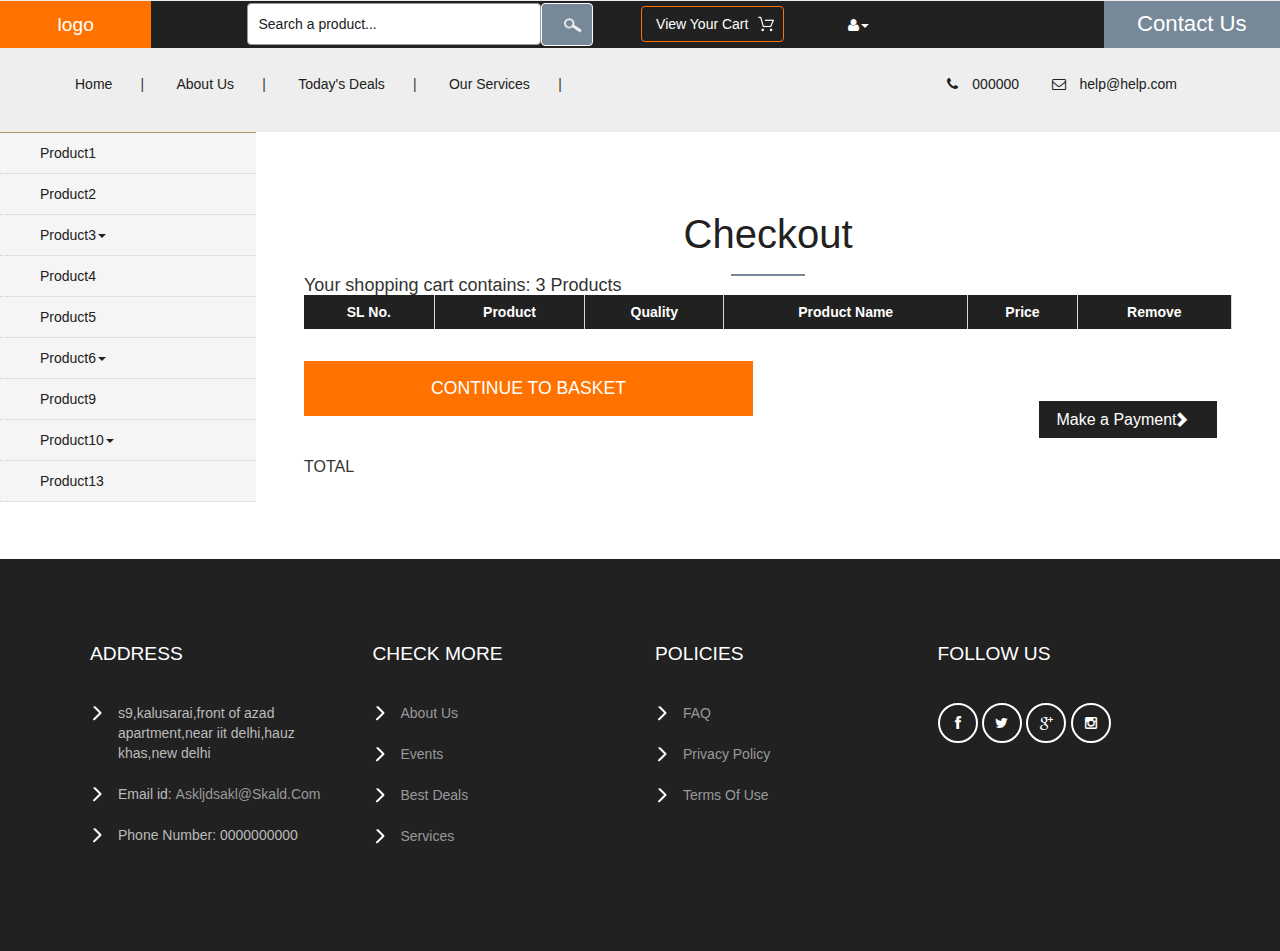
<file: checkout.html>
<!DOCTYPE html>
<html>
<head>
<title>checkout</title>
<!-- for-mobile-apps -->
<meta name="viewport" content="width=device-width, initial-scale=1">
<meta http-equiv="Content-Type" content="text/html; charset=utf-8" />
<!-- //for-mobile-apps -->
<link href="css/bootstrap.css" rel="stylesheet" type="text/css" media="all" />
<link href="css/style.css" rel="stylesheet" type="text/css" media="all" />
<!-- font-awesome icons -->
<link href="css/font-awesome.css" rel="stylesheet" type="text/css" media="all" /> 
<!-- //font-awesome icons -->
<script type="text/javascript">
	
	function getCookie(cname) {
	    var name = cname + "=";
	    var decodedCookie = decodeURIComponent(document.cookie);
	    var ca = decodedCookie.split(';');
	    for(var i = 0; i <ca.length; i++) {
	        var c = ca[i];
	        while (c.charAt(0) == ' ') {
	            c = c.substring(1);
	        }
	        if (c.indexOf(name) == 0) {
	            return c.substring(name.length, c.length);
	        }
	    }
	    return "";
	}
</script>
</head>
	
<body>
<!-- header -->
	<div class="header_one">
		<div class="w3l_offers">
			<a href="index.html">logo</a>
		</div>
		<div class="w3l_search">
			<form action="#" method="post">
				<input type="text" name="Product" value="Search a product..." onfocus="this.value = '';" onblur="if (this.value == '') {this.value = 'Search a product...';}" required="">
				<input type="submit" value=" ">
			</form>
		</div>
		<div class="product_list_header">  
			<form action="#" method="post" class="last">
                <fieldset>
                    <input type="hidden" name="cmd" value="_cart" />
                    <input type="hidden" name="display" value="1" />
                    <input type="submit" name="submit" value="View your cart" class="button" />
                </fieldset>
            </form>
		</div>
		<div class="w3l_header_right">
			<ul>
				<li class="dropdown profile_details_drop">
					<a href="#" class="dropdown-toggle" data-toggle="dropdown"><i class="fa fa-user" aria-hidden="true"></i><span class="caret"></span></a>
					<div class="mega-dropdown-menu">
						<div class="w3ls_vegetables">
							<ul class="dropdown-menu drp-mnu">
								<li><a href="login.html">Login</a></li> 
								<li><a href="login.html">Sign Up</a></li>
							</ul>
						</div>                  
					</div>	
				</li>
			</ul>
		</div>
		<div class="w3l_header_right1">
			<h2><a href="mail.html">Contact Us</a></h2>
		</div>
		<div class="clearfix"> </div>
	</div>

		<div class="logo_products">
		<div class="container">
			
			<div class="w3ls_logo_products_left1">
				<ul class="special_items">
					<li><a href="#">Home</a><i>|</i></li>
					<li><a href="#">About Us</a><i>|</i></li>
					<li><a href="#">Today's Deals</a><i>|</i></li>
					<li><a href="#">Our Services</a><i>|</i></li>
				</ul>
			</div>
			<div class="w3ls_logo_products_left1" style="float:right;">
				<ul class="phone_email">
					<li><i class="fa fa-phone" aria-hidden="true"></i>000000</li>
					<li><i class="fa fa-envelope-o" aria-hidden="true"></i><a href="mailto:store@grocery.com">help@help.com</a></li>
				</ul>
			</div>
			<div class="clearfix"> </div>
		</div>
	</div> 
<!-- //header -->

<!-- banner -->
	<div class="banner">
		<div class="w3l_banner_nav_left">
			<nav class="navbar nav_bottom">
			 <!-- Brand and toggle get grouped for better mobile display -->
			  <div class="navbar-header nav_2">
				  <button type="button" class="navbar-toggle collapsed navbar-toggle1" data-toggle="collapse" data-target="#bs-megadropdown-tabs">
					<span class="sr-only">Toggle navigation</span>
					<span class="icon-bar"></span>
					<span class="icon-bar"></span>
					<span class="icon-bar"></span>
				  </button>
			   </div> 
			   <!-- Collect the nav links, forms, and other content for toggling -->
					<div class="collapse navbar-collapse" id="bs-megadropdown-tabs">
					<ul class="nav navbar-nav nav_1">
						<li><a href="#">Product1</a></li>
						<li><a href="#">Product2</a></li>
						<li class="dropdown mega-dropdown active">
							<a href="#" class="dropdown-toggle" data-toggle="dropdown">Product3<span class="caret"></span></a>				
							<div class="dropdown-menu mega-dropdown-menu w3ls_vegetables_menu">
								<div class="w3ls_vegetables">
									<ul>	
										<li><a href="#">Product31</a></li>
										<li><a href="#">Product32</a></li>
									</ul>
								</div>                  
							</div>				
						</li>
						<li><a href="#">Product4</a></li>
						<li><a href="#">Product5</a></li>
						<li class="dropdown">
							<a href="#" class="dropdown-toggle" data-toggle="dropdown">Product6<span class="caret"></span></a>
							<div class="dropdown-menu mega-dropdown-menu w3ls_vegetables_menu">
								<div class="w3ls_vegetables">
									<ul>
										<li><a href="#">Product7</a></li>
										<li><a href="#">Product8</a></li>
									</ul>
								</div>                  
							</div>	
						</li>
						<li><a href="#">Product9</a></li>
						<li class="dropdown">
							<a href="#" class="dropdown-toggle" data-toggle="dropdown">Product10<span class="caret"></span></a>
							<div class="dropdown-menu mega-dropdown-menu w3ls_vegetables_menu">
								<div class="w3ls_vegetables">
									<ul>
										<li><a href="#">Product11</a></li>
										<li><a href="#">Product12</a></li>
									</ul>
								</div>                  
							</div>	
						</li>
						<li><a href="#">Product13</a></li>
					</ul>
				 </div><!-- /.navbar-collapse -->
			</nav>
		</div>
		<div class="w3l_banner_nav_right">
<!-- about -->
		<div class="privacy about">
			<h3>Chec<span>kout</span></h3>
			
	      <div class="checkout-right">
					<h4>Your shopping cart contains: <span>3 Products</span></h4>
				<table class="timetable_sub">
					<thead>
						<tr>
							<th>SL No.</th>	
							<th>Product</th>
							<th>Quality</th>
							<th>Product Name</th>
						
							<th>Price</th>
							<th>Remove</th>
						</tr>
					</thead>
					<tbody>
						<tr class="rem1" id="cart1" style="display: none;">
						<td class="invert">1</td>
						<td class="invert-image"><a href="single.html"><img src="images/1.png" alt=" " class="img-responsive"></a></td>
						<td class="invert">
							 <div class="quantity">
								<div class="quantity-select">                           
									<div class="entry value-minus">&nbsp;</div>
									<div class="entry value"><span id="count1">1</span></div>
									<div class="entry value-plus active">&nbsp;</div>
								</div>
							</div>
						</td>
						<td class="invert">Product 1</td>
						
						<td class="invert" id="price1">290.00</td>
						<td class="invert">
							<div class="rem">
								<div class="close1"> </div>
							</div>

						</td>
					</tr>

					<tr class="rem2" id="cart2" style="display: none;">
						<td class="invert">2</td>
						<td class="invert-image"><a href="single.html"><img src="images/3.png" alt=" " class="img-responsive"></a></td>
						<td class="invert">
							 <div class="quantity"> 
								<div class="quantity-select">                           
									<div class="entry value-minus">&nbsp;</div>
									<div class="entry value"><span id="count2">1</span></div>
									<div class="entry value-plus active">&nbsp;</div>
								</div>
							</div>
						</td>
						<td class="invert">Product 2</td>
					
						<td class="invert" id="price2">250.00</td>
						<td class="invert">
							<div class="rem">
								<div class="close2"> </div>
							</div>

						</td>
					</tr>

					<tr class="rem3" id="cart3" style="display: none;">
						<td class="invert">3</td>
						<td class="invert-image"><a href="single.html"><img src="images/2.png" alt=" " class="img-responsive"></a></td>
						<td class="invert">
							 <div class="quantity"> 
								<div class="quantity-select">                           
									<div class="entry value-minus">&nbsp;</div>
									<div class="entry value"><span id="count3">1</span></div>
									<div class="entry value-plus active">&nbsp;</div>
								</div>
							</div>
						</td>
						<td class="invert">Product 3</td>
						
						<td class="invert" id="price3">15.00</td>
						<td class="invert">
							<div class="rem">
								<div class="close3"> </div>
							</div>
	
						</td>
					</tr>

					<tr class="rem4" id="cart4" style="display: none;">
						<td class="invert">4</td>
						<td class="invert-image"><a href="4.html"><img src="images/2.png" alt=" " class="img-responsive"></a></td>
						<td class="invert">
							 <div class="quantity"> 
								<div class="quantity-select">                           
									<div class="entry value-minus">&nbsp;</div>
									<div class="entry value"><span id="count4">1</span></div>
									<div class="entry value-plus active">&nbsp;</div>
								</div>
							</div>
						</td>
						<td class="invert">Product 4</td>
						
						<td class="invert" id="price4">15.00</td>
						<td class="invert">
							<div class="rem">
								<div class="close3"> </div>
							</div>
	
						</td>
					</tr>

				</tbody></table>
			</div>
			<div class="checkout-left">	
				<div class="col-md-6 checkout-left-basket">
					<h4>Continue to basket</h4>
					<table cellspacing="100">
						<tr>
							<td id="product"></td>
							<td>&nbsp;&nbsp;&nbsp;</td>
							<td id="product_price"></td>
						</tr>
						<tr>
							<td>TOTAL</td>
							<td>&nbsp;&nbsp;&nbsp;</td>
							<td id="product_total_price"></td>
						</tr>
					</table>
				</div>
				<div class="col-md-6 address_form_agile">
					
				
									<div class="checkout-right-basket">
				        	<a href="qr.html">Make a Payment <span class="glyphicon glyphicon-chevron-right" aria-hidden="true"></span></a>
			      	</div>
					</div>
			
				<div class="clearfix"> </div>
				
			</div>

		</div>
<!-- //about -->
		</div>
		<div class="clearfix"></div>
	</div>
<!-- //banner -->

<!-- footer -->
	<div class="footer">
		<div class="container">
			<div class="col-md-3 w3_footer_grid">
				<h3>Address</h3>
				<ul class="add">
					<li style="color:#bbb;">s9,kalusarai,front of azad apartment,near iit delhi,hauz khas,new delhi</li>
					<li style="color:#bbb;">Email id: <a href="mailto:hamza@towardsblockchain.com">askljdsakl@skald.com</a></li>
					<li style="color:#bbb;">Phone Number: 0000000000</li>
				</ul>
			</div>
			
			<div class="col-md-3 w3_footer_grid">
				<h3>Check more</h3>
				<ul class="add">
					<li><a href="#">About us</a></li>
					<li><a href="#">Events</a></li>
					<li><a href="#">Best Deals</a></li>
					<li><a href="#">Services</a></li>
				</ul>
			</div>
			<div class="col-md-3 w3_footer_grid">
				<h3>policies</h3>
				<ul class="add">
					<li><a href="#">FAQ</a></li>
					<li><a href="#">privacy policy</a></li>
					<li><a href="#">terms of use</a></li>
				</ul>
			</div>
			<div class="col-md-3 w3_footer_grid">
				<h3>follow us</h3>
						<ul class="agileits_social_icons">
							<li><a href="#" class="facebook"><i class="fa fa-facebook" aria-hidden="true"></i></a></li>
							<li><a href="#" class="twitter"><i class="fa fa-twitter" aria-hidden="true"></i></a></li>
							<li><a href="#" class="google"><i class="fa fa-google-plus" aria-hidden="true"></i></a></li>
							<li><a href="#" class="instagram"><i class="fa fa-instagram" aria-hidden="true"></i></a></li>
							
						</ul>
			</div>
			<div class="clearfix"> </div>
			
		</div>
	</div>
<!-- //footer -->
<!-- js -->
<script type="application/x-javascript"> addEventListener("load", function() { setTimeout(hideURLbar, 0); }, false);
		function hideURLbar(){ window.scrollTo(0,1); } </script>
<script src="js/jquery-1.11.1.min.js"></script>
							 <!--quantity-->
									<script>
									$('.value-plus').on('click', function(){
										var divUpd = $(this).parent().find('.value'), newVal = parseInt(divUpd.text(), 10)+1;
										divUpd.text(newVal);
									});

									$('.value-minus').on('click', function(){
										var divUpd = $(this).parent().find('.value'), newVal = parseInt(divUpd.text(), 10)-1;
										if(newVal>=1) divUpd.text(newVal);
									});
									</script>
								<!--quantity-->
							<script>$(document).ready(function(c) {
								$('.close1').on('click', function(c){
									$('.rem1').fadeOut('slow', function(c){
										$('.rem1').remove();
									});
									});	  
								});
						   </script>
							<script>$(document).ready(function(c) {
								$('.close2').on('click', function(c){
									$('.rem2').fadeOut('slow', function(c){
										$('.rem2').remove();
									});
									});	  
								});
						   </script>
						  	<script>$(document).ready(function(c) {
								$('.close3').on('click', function(c){
									$('.rem3').fadeOut('slow', function(c){
										$('.rem3').remove();
									});
									});	  
								});
						   </script>

<!-- //js -->
<!-- script-for sticky-nav -->
	<script>
	$(document).ready(function() {
		 var navoffeset=$(".header_one").offset().top;
		 $(window).scroll(function(){
			var scrollpos=$(window).scrollTop(); 
			if(scrollpos >=navoffeset){
				$(".header_one").addClass("fixed");
			}else{
				$(".header_one").removeClass("fixed");
			}
		 });
		 
	});
	</script>
<!-- //script-for sticky-nav -->
<!-- start-smoth-scrolling -->
<script type="text/javascript" src="js/move-top.js"></script>
<script type="text/javascript" src="js/easing.js"></script>
<script type="text/javascript">
	jQuery(document).ready(function($) {
		$(".scroll").click(function(event){		
			event.preventDefault();
			$('html,body').animate({scrollTop:$(this.hash).offset().top},1000);
		});
	});
</script>
<!-- start-smoth-scrolling -->
<!-- Bootstrap Core JavaScript -->
<script src="js/bootstrap.min.js"></script>
<script>
$(document).ready(function(){
    $(".dropdown").hover(            
        function() {
            $('.dropdown-menu', this).stop( true, true ).slideDown("fast");
            $(this).toggleClass('open');        
        },
        function() {
            $('.dropdown-menu', this).stop( true, true ).slideUp("fast");
            $(this).toggleClass('open');       
        }
    );
});
</script>
<!-- here stars scrolling icon -->
	<script type="text/javascript">
		$(document).ready(function() {
			/*
				var defaults = {
				containerID: 'toTop', // fading element id
				containerHoverID: 'toTopHover', // fading element hover id
				scrollSpeed: 1200,
				easingType: 'linear' 
				};
			*/
								
			$().UItoTop({ easingType: 'easeOutQuart' });
								
			});
	</script>
<!-- //here ends scrolling icon -->
<script src="js/minicart.js"></script>
<script>
		paypal.minicart.render();

		paypal.minicart.cart.on('checkout', function (evt) {
			var items = this.items(),
				len = items.length,
				total = 0,
				i;

			// Count the number of each item in the cart
			for (i = 0; i < len; i++) {
				total += items[i].get('quantity');
			}

			if (total < 3) {
				alert('The minimum order quantity is 3. Please add more to your shopping cart before checking out');
				evt.preventDefault();
			}
		});

	</script>
	<script type="text/javascript">
		document.getElementById(getCookie("cart")).style.display = "table-row";
		switch(getCookie("cart")){
			case "cart1": {
				document.getElementById("price1").innerHTML = getCookie("price");
				document.getElementById("count1").innerHTML = getCookie("count");
				document.getElementById("product").innerHTML = "Product1";
				document.getElementById("product_price").innerHTML = getCookie("price");
				document.getElementById("product_total_price").innerHTML = getCookie("price");
			}
			case "cart2": {
				document.getElementById("price2").innerHTML = getCookie("price");
				document.getElementById("count2").innerHTML = getCookie("count");
				document.getElementById("product").innerHTML = "Product2";
				document.getElementById("product_price").innerHTML = getCookie("price");
				document.getElementById("product_total_price").innerHTML = getCookie("price");
			}
			case "cart3": {
				document.getElementById("price3").innerHTML = getCookie("price");
				document.getElementById("count3").innerHTML = getCookie("count");
				document.getElementById("product").innerHTML = "Product3";
				document.getElementById("product_price").innerHTML = getCookie("price");
				document.getElementById("product_total_price").innerHTML = getCookie("price");	
			}
			case "cart4": {
				document.getElementById("price4").innerHTML = getCookie("price");
				document.getElementById("count4").innerHTML = getCookie("count");
				document.getElementById("product").innerHTML = "Product4";
				document.getElementById("product_price").innerHTML = getCookie("price");
				document.getElementById("product_total_price").innerHTML = getCookie("price");	
			}
		}
	</script>
</body>
</html>
</file>
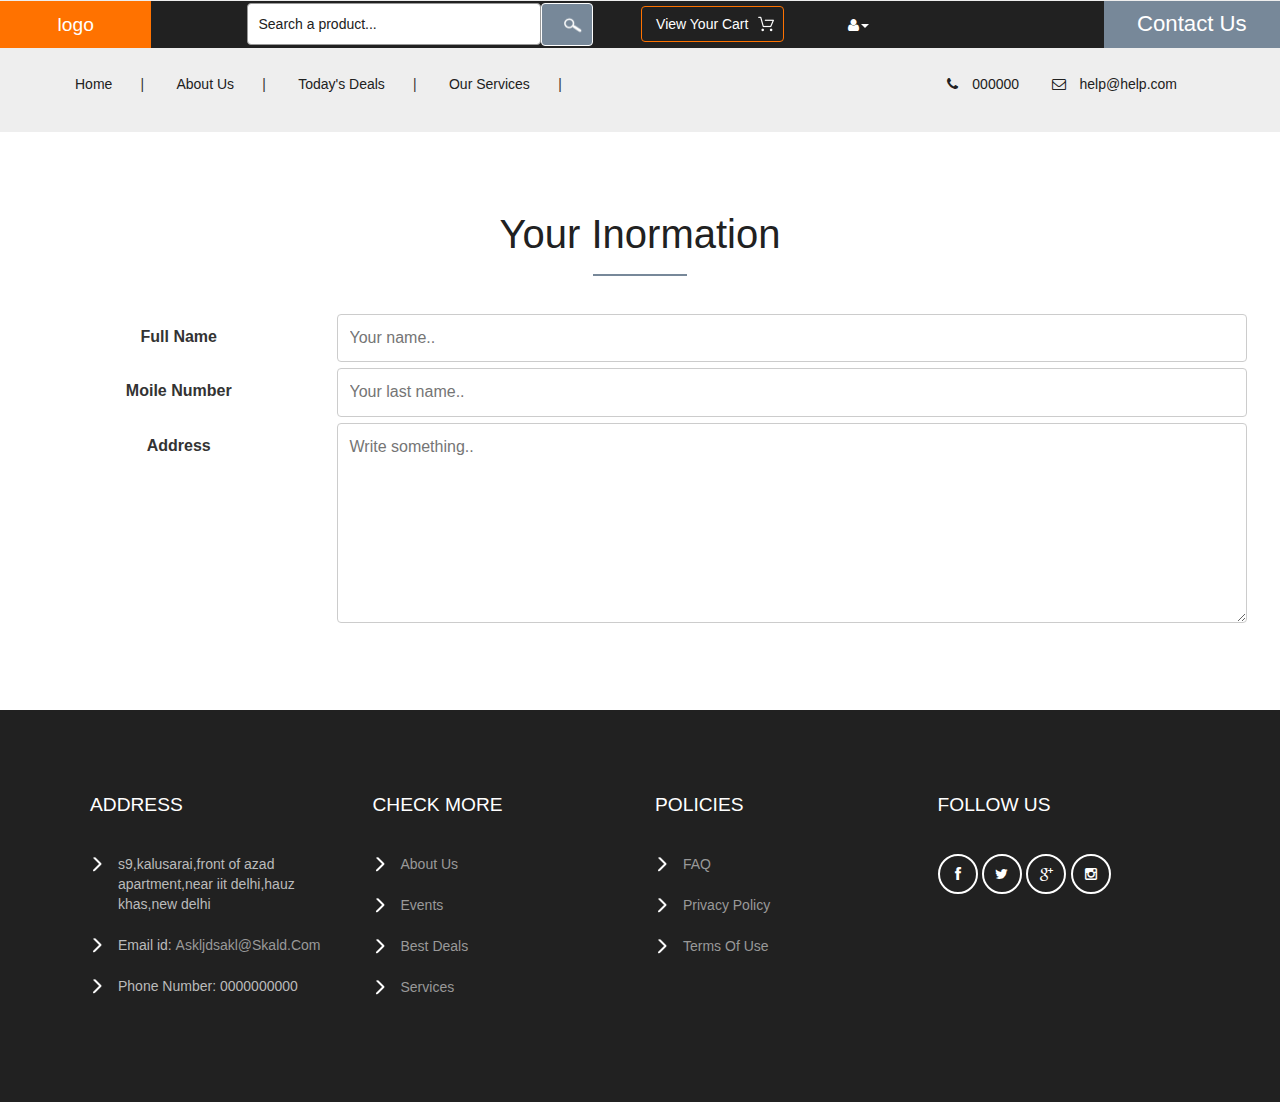
<file: form.html>
<!DOCTYPE html>
<html>
<head>
<title>form</title>
<!-- for-mobile-apps -->
<meta name="viewport" content="width=device-width, initial-scale=1">
<meta http-equiv="Content-Type" content="text/html; charset=utf-8" />
<!-- //for-mobile-apps -->
<link href="css/bootstrap.css" rel="stylesheet" type="text/css" media="all" />
<link href="css/style.css" rel="stylesheet" type="text/css" media="all" />
<!-- font-awesome icons -->
<link href="css/font-awesome.css" rel="stylesheet" type="text/css" media="all" /> 
<!-- //font-awesome icons -->

</head>
	
<body>
<!-- header -->
	<div class="header_one">
		<div class="w3l_offers">
			<a href="index.html">logo</a>
		</div>
		<div class="w3l_search">
			<form action="#" method="post">
				<input type="text" name="Product" value="Search a product..." onfocus="this.value = '';" onblur="if (this.value == '') {this.value = 'Search a product...';}" required="">
				<input type="submit" value=" ">
			</form>
		</div>
		<div class="product_list_header">  
			<form action="#" method="post" class="last">
                <fieldset>
                    <input type="hidden" name="cmd" value="_cart" />
                    <input type="hidden" name="display" value="1" />
                    <input type="submit" name="submit" value="View your cart" class="button" />
                </fieldset>
            </form>
		</div>
		<div class="w3l_header_right">
			<ul>
				<li class="dropdown profile_details_drop">
					<a href="#" class="dropdown-toggle" data-toggle="dropdown"><i class="fa fa-user" aria-hidden="true"></i><span class="caret"></span></a>
					<div class="mega-dropdown-menu">
						<div class="w3ls_vegetables">
							<ul class="dropdown-menu drp-mnu">
								<li><a href="login.html">Login</a></li> 
								<li><a href="login.html">Sign Up</a></li>
							</ul>
						</div>                  
					</div>	
				</li>
			</ul>
		</div>
		<div class="w3l_header_right1">
			<h2><a href="mail.html">Contact Us</a></h2>
		</div>
		<div class="clearfix"> </div>
	</div>

		<div class="logo_products">
		<div class="container">
			
			<div class="w3ls_logo_products_left1">
				<ul class="special_items">
					<li><a href="#">Home</a><i>|</i></li>
					<li><a href="#">About Us</a><i>|</i></li>
					<li><a href="#">Today's Deals</a><i>|</i></li>
					<li><a href="#">Our Services</a><i>|</i></li>
				</ul>
			</div>
			<div class="w3ls_logo_products_left1" style="float:right;">
				<ul class="phone_email">
					<li><i class="fa fa-phone" aria-hidden="true"></i>000000</li>
					<li><i class="fa fa-envelope-o" aria-hidden="true"></i><a href="mailto:store@grocery.com">help@help.com</a></li>
				</ul>
			</div>
			<div class="clearfix"> </div>
		</div>
	</div> 
<!-- //header -->

<!-- banner -->
	<div class="banner">
		
		<div class="qr">
<!-- about -->
		<div class="privacy about">
			<h3>Your Inormation</h3>
			
	      
			<div class="checkout-left">	
			<center>
			
									
										<form action="/action_page.php">
    <div class="row">
      <div class="col-25">
        <label for="fname">Full Name</label>
      </div>
      <div class="col-75">
        <input type="text" id="fname" name="firstname" placeholder="Your name.." readonly>
      </div>
    </div>
    <div class="row">
      <div class="col-25">
        <label for="lname">Moile Number</label>
      </div>
      <div class="col-75">
        <input type="text" id="lname" name="lastname" placeholder="Your last name.." readonly>
      </div>
    </div>
    
    <div class="row">
      <div class="col-25">
        <label for="subject">Address</label>
      </div>
      <div class="col-75">
        <textarea id="subject" name="subject" placeholder="Write something.." style="height:200px" readonly></textarea>
      </div>
    </div>
  
  </form>
									
									
			</center>
			</div>

		</div>
<!-- //about -->
		</div>
		<div class="clearfix"></div>
	</div>
<!-- //banner -->

<!-- footer -->
	<div class="footer">
		<div class="container">
			<div class="col-md-3 w3_footer_grid">
				<h3>Address</h3>
				<ul class="add">
					<li style="color:#bbb;">s9,kalusarai,front of azad apartment,near iit delhi,hauz khas,new delhi</li>
					<li style="color:#bbb;">Email id: <a href="mailto:hamza@towardsblockchain.com">askljdsakl@skald.com</a></li>
					<li style="color:#bbb;">Phone Number: 0000000000</li>
				</ul>
			</div>
			
			<div class="col-md-3 w3_footer_grid">
				<h3>Check more</h3>
				<ul class="add">
					<li><a href="#">About us</a></li>
					<li><a href="#">Events</a></li>
					<li><a href="#">Best Deals</a></li>
					<li><a href="#">Services</a></li>
				</ul>
			</div>
			<div class="col-md-3 w3_footer_grid">
				<h3>policies</h3>
				<ul class="add">
					<li><a href="#">FAQ</a></li>
					<li><a href="#">privacy policy</a></li>
					<li><a href="#">terms of use</a></li>
				</ul>
			</div>
			<div class="col-md-3 w3_footer_grid">
				<h3>follow us</h3>
						<ul class="agileits_social_icons">
							<li><a href="#" class="facebook"><i class="fa fa-facebook" aria-hidden="true"></i></a></li>
							<li><a href="#" class="twitter"><i class="fa fa-twitter" aria-hidden="true"></i></a></li>
							<li><a href="#" class="google"><i class="fa fa-google-plus" aria-hidden="true"></i></a></li>
							<li><a href="#" class="instagram"><i class="fa fa-instagram" aria-hidden="true"></i></a></li>
							
						</ul>
			</div>
			<div class="clearfix"> </div>
			
		</div>
	</div>
<!-- //footer -->
<!-- js -->
<script type="application/x-javascript"> addEventListener("load", function() { setTimeout(hideURLbar, 0); }, false);
		function hideURLbar(){ window.scrollTo(0,1); } </script>
<script src="js/jquery-1.11.1.min.js"></script>
							 <!--quantity-->
									<script>
									$('.value-plus').on('click', function(){
										var divUpd = $(this).parent().find('.value'), newVal = parseInt(divUpd.text(), 10)+1;
										divUpd.text(newVal);
									});

									$('.value-minus').on('click', function(){
										var divUpd = $(this).parent().find('.value'), newVal = parseInt(divUpd.text(), 10)-1;
										if(newVal>=1) divUpd.text(newVal);
									});
									</script>
								<!--quantity-->
							<script>$(document).ready(function(c) {
								$('.close1').on('click', function(c){
									$('.rem1').fadeOut('slow', function(c){
										$('.rem1').remove();
									});
									});	  
								});
						   </script>
							<script>$(document).ready(function(c) {
								$('.close2').on('click', function(c){
									$('.rem2').fadeOut('slow', function(c){
										$('.rem2').remove();
									});
									});	  
								});
						   </script>
						  	<script>$(document).ready(function(c) {
								$('.close3').on('click', function(c){
									$('.rem3').fadeOut('slow', function(c){
										$('.rem3').remove();
									});
									});	  
								});
						   </script>

<!-- //js -->
<!-- script-for sticky-nav -->
	<script>
	$(document).ready(function() {
		 var navoffeset=$(".header_one").offset().top;
		 $(window).scroll(function(){
			var scrollpos=$(window).scrollTop(); 
			if(scrollpos >=navoffeset){
				$(".header_one").addClass("fixed");
			}else{
				$(".header_one").removeClass("fixed");
			}
		 });
		 
	});
	</script>
<!-- //script-for sticky-nav -->
<!-- start-smoth-scrolling -->
<script type="text/javascript" src="js/move-top.js"></script>
<script type="text/javascript" src="js/easing.js"></script>
<script type="text/javascript">
	jQuery(document).ready(function($) {
		$(".scroll").click(function(event){		
			event.preventDefault();
			$('html,body').animate({scrollTop:$(this.hash).offset().top},1000);
		});
	});
</script>
<!-- start-smoth-scrolling -->
<!-- Bootstrap Core JavaScript -->
<script src="js/bootstrap.min.js"></script>
<script>
$(document).ready(function(){
    $(".dropdown").hover(            
        function() {
            $('.dropdown-menu', this).stop( true, true ).slideDown("fast");
            $(this).toggleClass('open');        
        },
        function() {
            $('.dropdown-menu', this).stop( true, true ).slideUp("fast");
            $(this).toggleClass('open');       
        }
    );
});
</script>
<!-- here stars scrolling icon -->
	<script type="text/javascript">
		$(document).ready(function() {
			/*
				var defaults = {
				containerID: 'toTop', // fading element id
				containerHoverID: 'toTopHover', // fading element hover id
				scrollSpeed: 1200,
				easingType: 'linear' 
				};
			*/
								
			$().UItoTop({ easingType: 'easeOutQuart' });
								
			});
	</script>
<!-- //here ends scrolling icon -->
<script src="js/minicart.js"></script>
<script>
		paypal.minicart.render();

		paypal.minicart.cart.on('checkout', function (evt) {
			var items = this.items(),
				len = items.length,
				total = 0,
				i;

			// Count the number of each item in the cart
			for (i = 0; i < len; i++) {
				total += items[i].get('quantity');
			}

			if (total < 3) {
				alert('The minimum order quantity is 3. Please add more to your shopping cart before checking out');
				evt.preventDefault();
			}
		});

	</script>
</body>
</html>
</file>
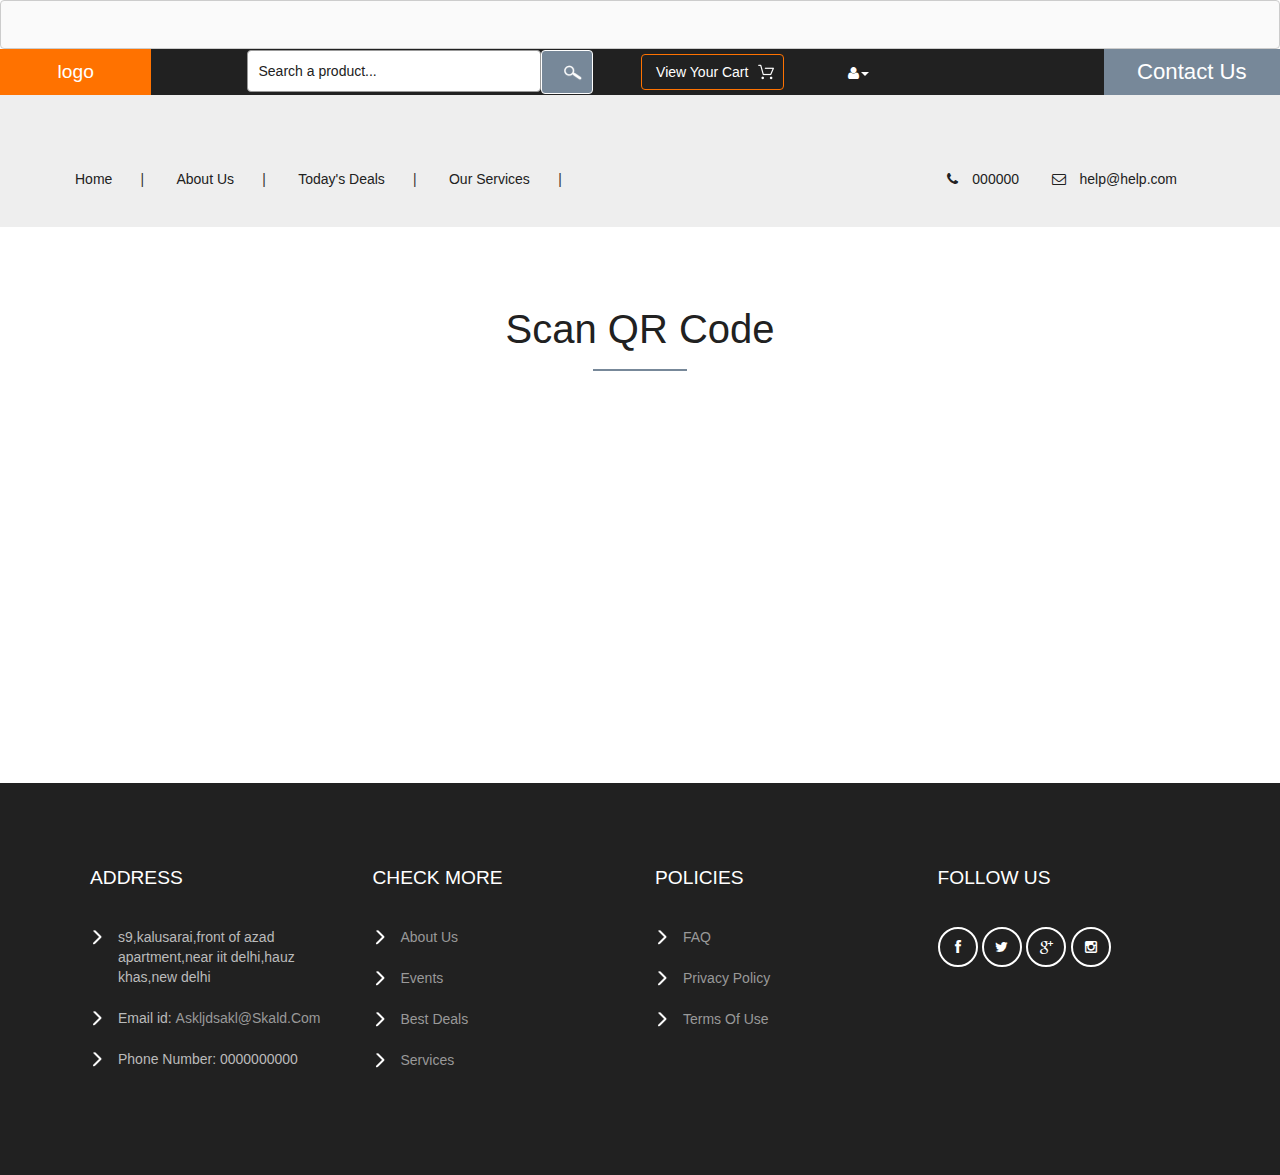
<file: qr.html>
<!DOCTYPE html>
<html>
<head>
<title>checkout</title>
<!-- for-mobile-apps -->
<meta name="viewport" content="width=device-width, initial-scale=1">
<meta http-equiv="Content-Type" content="text/html; charset=utf-8" />
<!-- //for-mobile-apps -->
<link href="css/bootstrap.css" rel="stylesheet" type="text/css" media="all" />
<link href="css/style.css" rel="stylesheet" type="text/css" media="all" />
<!-- font-awesome icons -->
<link href="css/font-awesome.css" rel="stylesheet" type="text/css" media="all" /> 
<!-- //font-awesome icons -->

<script src="https://ajax.googleapis.com/ajax/libs/jquery/1.9.1/jquery.min.js"></script>
<script type="text/javascript" src="./js/qrcode.js"></script>

</head>
	
<body>



	
        <div id="content"></div>
        <div>
            
            <input type="text" id="input" disabled="disabled" />
        </div>

        <script src="https://ajax.googleapis.com/ajax/libs/jquery/1.9.1/jquery.min.js"></script>
        


        <script type="text/javascript">

		

        	$(function () {
		  "use strict";


		  // if user is running mozilla then use it's built-in WebSocket
		  window.WebSocket = window.WebSocket || window.MozWebSocket;
		  // if browser doesn't support WebSocket, just show
		  // some notification and exit
		  if (!window.WebSocket) {
		    console.log("Sorry, but your browser doesn\'t support WebSocket.");
		    return;
		  }
		  // open connection
		  var connection = new WebSocket('ws://54.91.189.21:4000');
		  connection.onopen = function () {
		    // first we want users to enter their names
		    connection.send(
		            JSON.stringify({ type: 'payment', price: getCookie("price")} ));

		    console.log("connection opened!");
		  };
		  connection.onerror = function (error) {
		    // just in there were some problems with connection...
		    if(error){
		      console.log(error);
		    
		      console.log("Sorry, but there\'s some problem with your connection or the server is down.");
		    }
		  };
		  // most important part - incoming messages
		  connection.onmessage = function (message) {
		    // try to parse JSON message. Because we know that the server
		    // always returns JSON this should work without any problem but
		    // we should make sure that the massage is not chunked or
		    // otherwise damaged.
		    try {
		      var json = JSON.parse(message.data);
		      console.log(json.type);
		    } catch (e) {
		      console.log('Invalid JSON: ', message.data);
		      return;
		    }
		    // NOTE: if you're not sure about the JSON structure
		    // check the server source code above
		    // first response from the server with user's color
		    if (json.type === 'approval') { 
		      var approval_msg = json.data;
		      console.log(approval_msg);
		      window.location = "http://54.91.189.21/ecommerce/thankyou.html";
		      
		      //window.alert("logged in!!");
		      // from now user can start sending messages
		    } else if(json.type === 'payment'){

		    console.log(json.data);
		    makeQRCode(json.data);
		  }
		  
		  else {
		      console.log('Hmm..., I\'ve never seen JSON like this:', json);
		    }
		  };
		  /**
		   * Send message when user presses Enter key
		   */
		  
		  /**
		   * This method is optional. If the server wasn't able to
		   * respond to the in 3 seconds then show some error message 
		   * to notify the user that something is wrong.
		   */
		  setInterval(function() {
		    if (connection.readyState !== 1) {
		      console.log("Unable to connected to websocket. Timeout!!");
		    }
		  }, 3000);

		  
		});
        </script>


<script type="text/javascript">
		function getCookie(cname) {
			    var name = "price" + "=";
			    var decodedCookie = decodeURIComponent(document.cookie);
			    var ca = decodedCookie.split(';');
			    for(var i = 0; i <ca.length; i++) {
			        var c = ca[i];
			        while (c.charAt(0) == ' ') {
			            c = c.substring(1);
			        }
			        if (c.indexOf(name) == 0) {
			            return c.substring(name.length, c.length);
			        }
			    }
			    return "";
			}
	</script>


<!-- header -->
	<div class="header_one">
		<div class="w3l_offers">
			<a href="index.html">logo</a>
		</div>
		<div class="w3l_search">
			<form action="#" method="post">
				<input type="text" name="Product" value="Search a product..." onfocus="this.value = '';" onblur="if (this.value == '') {this.value = 'Search a product...';}" required="">
				<input type="submit" value=" ">
			</form>
		</div>
		<div class="product_list_header">  
			<form action="#" method="post" class="last">
                <fieldset>
                    <input type="hidden" name="cmd" value="_cart" />
                    <input type="hidden" name="display" value="1" />
                    <input type="submit" name="submit" value="View your cart" class="button" />
                </fieldset>
            </form>
		</div>
		<div class="w3l_header_right">
			<ul>
				<li class="dropdown profile_details_drop">
					<a href="#" class="dropdown-toggle" data-toggle="dropdown"><i class="fa fa-user" aria-hidden="true"></i><span class="caret"></span></a>
					<div class="mega-dropdown-menu">
						<div class="w3ls_vegetables">
							<ul class="dropdown-menu drp-mnu">
								<li><a href="login.html">Login</a></li> 
								<li><a href="login.html">Sign Up</a></li>
							</ul>
						</div>                  
					</div>	
				</li>
			</ul>
		</div>
		<div class="w3l_header_right1">
			<h2><a href="mail.html">Contact Us</a></h2>
		</div>
		<div class="clearfix"> </div>
	</div>

		<div class="logo_products">
		<div class="container">
			
			<div class="w3ls_logo_products_left1">
				<ul class="special_items">
					<li><a href="#">Home</a><i>|</i></li>
					<li><a href="#">About Us</a><i>|</i></li>
					<li><a href="#">Today's Deals</a><i>|</i></li>
					<li><a href="#">Our Services</a><i>|</i></li>
				</ul>
			</div>
			<div class="w3ls_logo_products_left1" style="float:right;">
				<ul class="phone_email">
					<li><i class="fa fa-phone" aria-hidden="true"></i>000000</li>
					<li><i class="fa fa-envelope-o" aria-hidden="true"></i><a href="mailto:store@grocery.com">help@help.com</a></li>
				</ul>
			</div>
			<div class="clearfix"> </div>
		</div>
	</div> 
<!-- //header -->

<!-- banner -->
	<div class="banner">
		
		<div class="qr">
<!-- about -->
		<div class="privacy about">
			<h3>Scan QR Code</h3>
			
	      
			<div class="checkout-left">	
			<center>
			<div id="qrcode" style="width:300px; height:300px; margin-top:15px;"></div>

			<script type="text/javascript">
			var qrcode = new QRCode(document.getElementById("qrcode"), {
				width : 300,
				height : 300
			});
			function makeQRCode (value) {		
				qrcode.makeCode(value);
			}

			</script>	
			</center>
			</div>

		</div>
<!-- //about -->
		</div>
		<div class="clearfix"></div>
	</div>
<!-- //banner -->

<!-- footer -->
	<div class="footer">
		<div class="container">
			<div class="col-md-3 w3_footer_grid">
				<h3>Address</h3>
				<ul class="add">
					<li style="color:#bbb;">s9,kalusarai,front of azad apartment,near iit delhi,hauz khas,new delhi</li>
					<li style="color:#bbb;">Email id: <a href="mailto:hamza@towardsblockchain.com">askljdsakl@skald.com</a></li>
					<li style="color:#bbb;">Phone Number: 0000000000</li>
				</ul>
			</div>
			
			<div class="col-md-3 w3_footer_grid">
				<h3>Check more</h3>
				<ul class="add">
					<li><a href="#">About us</a></li>
					<li><a href="#">Events</a></li>
					<li><a href="#">Best Deals</a></li>
					<li><a href="#">Services</a></li>
				</ul>
			</div>
			<div class="col-md-3 w3_footer_grid">
				<h3>policies</h3>
				<ul class="add">
					<li><a href="#">FAQ</a></li>
					<li><a href="#">privacy policy</a></li>
					<li><a href="#">terms of use</a></li>
				</ul>
			</div>
			<div class="col-md-3 w3_footer_grid">
				<h3>follow us</h3>
						<ul class="agileits_social_icons">
							<li><a href="#" class="facebook"><i class="fa fa-facebook" aria-hidden="true"></i></a></li>
							<li><a href="#" class="twitter"><i class="fa fa-twitter" aria-hidden="true"></i></a></li>
							<li><a href="#" class="google"><i class="fa fa-google-plus" aria-hidden="true"></i></a></li>
							<li><a href="#" class="instagram"><i class="fa fa-instagram" aria-hidden="true"></i></a></li>
							
						</ul>
			</div>
			<div class="clearfix"> </div>
			
		</div>
	</div>
<!-- //footer -->
<!-- js -->
<script type="application/x-javascript"> addEventListener("load", function() { setTimeout(hideURLbar, 0); }, false);
		function hideURLbar(){ window.scrollTo(0,1); } </script>
<script src="js/jquery-1.11.1.min.js"></script>
							 <!--quantity-->
									<script>
									$('.value-plus').on('click', function(){
										var divUpd = $(this).parent().find('.value'), newVal = parseInt(divUpd.text(), 10)+1;
										divUpd.text(newVal);
									});

									$('.value-minus').on('click', function(){
										var divUpd = $(this).parent().find('.value'), newVal = parseInt(divUpd.text(), 10)-1;
										if(newVal>=1) divUpd.text(newVal);
									});
									</script>
								<!--quantity-->
							<script>$(document).ready(function(c) {
								$('.close1').on('click', function(c){
									$('.rem1').fadeOut('slow', function(c){
										$('.rem1').remove();
									});
									});	  
								});
						   </script>
							<script>$(document).ready(function(c) {
								$('.close2').on('click', function(c){
									$('.rem2').fadeOut('slow', function(c){
										$('.rem2').remove();
									});
									});	  
								});
						   </script>
						  	<script>$(document).ready(function(c) {
								$('.close3').on('click', function(c){
									$('.rem3').fadeOut('slow', function(c){
										$('.rem3').remove();
									});
									});	  
								});
						   </script>

<!-- //js -->
<!-- script-for sticky-nav -->
	<script>
	$(document).ready(function() {
		 var navoffeset=$(".header_one").offset().top;
		 $(window).scroll(function(){
			var scrollpos=$(window).scrollTop(); 
			if(scrollpos >=navoffeset){
				$(".header_one").addClass("fixed");
			}else{
				$(".header_one").removeClass("fixed");
			}
		 });
		 
	});
	</script>
<!-- //script-for sticky-nav -->
<!-- start-smoth-scrolling -->
<script type="text/javascript" src="js/move-top.js"></script>
<script type="text/javascript" src="js/easing.js"></script>
<script type="text/javascript">
	jQuery(document).ready(function($) {
		$(".scroll").click(function(event){		
			event.preventDefault();
			$('html,body').animate({scrollTop:$(this.hash).offset().top},1000);
		});
	});
</script>
<!-- start-smoth-scrolling -->
<!-- Bootstrap Core JavaScript -->
<script src="js/bootstrap.min.js"></script>
<script>
$(document).ready(function(){
    $(".dropdown").hover(            
        function() {
            $('.dropdown-menu', this).stop( true, true ).slideDown("fast");
            $(this).toggleClass('open');        
        },
        function() {
            $('.dropdown-menu', this).stop( true, true ).slideUp("fast");
            $(this).toggleClass('open');       
        }
    );
});
</script>
<!-- here stars scrolling icon -->
	<script type="text/javascript">
		$(document).ready(function() {
			/*
				var defaults = {
				containerID: 'toTop', // fading element id
				containerHoverID: 'toTopHover', // fading element hover id
				scrollSpeed: 1200,
				easingType: 'linear' 
				};
			*/
								
			$().UItoTop({ easingType: 'easeOutQuart' });
								
			});
	</script>
<!-- //here ends scrolling icon -->
<script src="js/minicart.js"></script>
<script>
		paypal.minicart.render();

		paypal.minicart.cart.on('checkout', function (evt) {
			var items = this.items(),
				len = items.length,
				total = 0,
				i;

			// Count the number of each item in the cart
			for (i = 0; i < len; i++) {
				total += items[i].get('quantity');
			}

			if (total < 3) {
				alert('The minimum order quantity is 3. Please add more to your shopping cart before checking out');
				evt.preventDefault();
			}
		});

	</script>
	
</body>
</html>
</file>
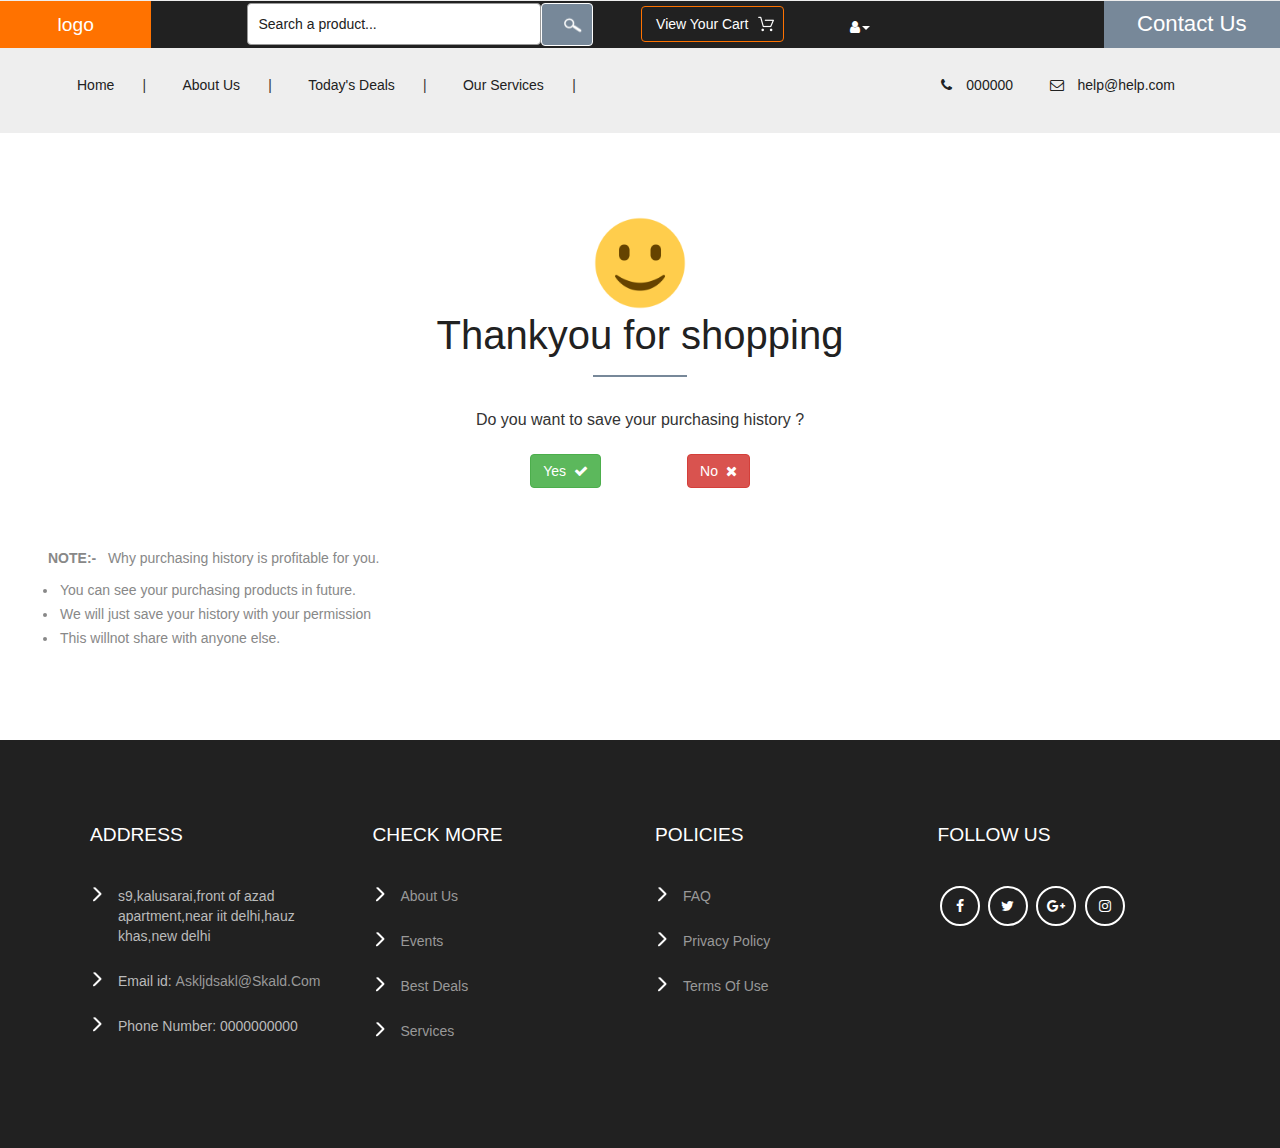
<file: thankyou.html>
<!DOCTYPE html>
<html>
<head>
<title>checkout</title>
<!-- for-mobile-apps -->
<meta name="viewport" content="width=device-width, initial-scale=1">
<meta http-equiv="Content-Type" content="text/html; charset=utf-8" />
<!-- //for-mobile-apps -->
<link href="css/bootstrap.css" rel="stylesheet" type="text/css" media="all" />
<link href="css/style.css" rel="stylesheet" type="text/css" media="all" />
<!-- font-awesome icons -->
<link href="https://maxcdn.bootstrapcdn.com/font-awesome/4.2.0/css/font-awesome.min.css" rel="stylesheet" type="text/css" media="all" /> 
<!-- //font-awesome icons -->
<style>
ul>li{
padding:2px;
}
</style>
</head>
	
<body>
<!-- header -->
	<div class="header_one">
		<div class="w3l_offers">
			<a href="index.html">logo</a>
		</div>
		<div class="w3l_search">
			<form action="#" method="post">
				<input type="text" name="Product" value="Search a product..." onfocus="this.value = '';" onblur="if (this.value == '') {this.value = 'Search a product...';}" required="">
				<input type="submit" value=" ">
			</form>
		</div>
		<div class="product_list_header">  
			<form action="#" method="post" class="last">
                <fieldset>
                    <input type="hidden" name="cmd" value="_cart" />
                    <input type="hidden" name="display" value="1" />
                    <input type="submit" name="submit" value="View your cart" class="button" />
                </fieldset>
            </form>
		</div>
		<div class="w3l_header_right">
			<ul>
				<li class="dropdown profile_details_drop">
					<a href="#" class="dropdown-toggle" data-toggle="dropdown"><i class="fa fa-user" aria-hidden="true"></i><span class="caret"></span></a>
					<div class="mega-dropdown-menu">
						<div class="w3ls_vegetables">
							<ul class="dropdown-menu drp-mnu">
								<li><a href="login.html">Login</a></li> 
								<li><a href="login.html">Sign Up</a></li>
							</ul>
						</div>                  
					</div>	
				</li>
			</ul>
		</div>
		<div class="w3l_header_right1">
			<h2><a href="mail.html">Contact Us</a></h2>
		</div>
		<div class="clearfix"> </div>
	</div>

		<div class="logo_products">
		<div class="container">
			
			<div class="w3ls_logo_products_left1">
				<ul class="special_items">
					<li><a href="#">Home</a><i>|</i></li>
					<li><a href="#">About Us</a><i>|</i></li>
					<li><a href="#">Today's Deals</a><i>|</i></li>
					<li><a href="#">Our Services</a><i>|</i></li>
				</ul>
			</div>
			<div class="w3ls_logo_products_left1" style="float:right;">
				<ul class="phone_email">
					<li><i class="fa fa-phone" aria-hidden="true"></i>000000</li>
					<li><i class="fa fa-envelope-o" aria-hidden="true"></i><a href="mailto:store@grocery.com">help@help.com</a></li>
				</ul>
			</div>
			<div class="clearfix"> </div>
		</div>
	</div> 
<!-- //header -->

<!-- banner -->
	<div class="banner">
		
		<div class="qr">
<!-- about -->
		<div class="privacy about">
		<center><img src="images/smile.png" class="img-responsive" style="width:100px;"></center>
			<h3>Thankyou for shopping</h3>
			
	      
			<div class="checkout-left">	
			<center>
			<p>Do you want to save your purchasing history ?</p><br>
			<button class="btn btn-success"> Yes &nbsp;<i class="fa fa-check"></i></button>
			<span style="visibility:hidden;">sadasdasd</span>
			<button class="btn btn-danger"> No &nbsp;<i class="fa fa-remove"></i></button>
			</center>
			<div style="height:60px;"></div>
			<p style="font-size:14px;color:#888;"><b>NOTE:-</b> &nbsp; Why purchasing history is profitable for you.</p>
			<ul style="font-size:12px;color:#888;padding:10px;">
			<li>
			 You can see your purchasing products in future.
			  </li>
			<li>
			We will just save your history with your permission
			</li>
			<li>
			 This willnot share with anyone else.
			 </li>
			 
			</ul>
			</div>

		</div>
<!-- //about -->
		</div>
		<div class="clearfix"></div>
	</div>
<!-- //banner -->

<!-- footer -->
	<div class="footer">
		<div class="container">
			<div class="col-md-3 w3_footer_grid">
				<h3>Address</h3>
				<ul class="add">
					<li style="color:#bbb;">s9,kalusarai,front of azad apartment,near iit delhi,hauz khas,new delhi</li>
					<li style="color:#bbb;">Email id: <a href="mailto:hamza@towardsblockchain.com">askljdsakl@skald.com</a></li>
					<li style="color:#bbb;">Phone Number: 0000000000</li>
				</ul>
			</div>
			
			<div class="col-md-3 w3_footer_grid">
				<h3>Check more</h3>
				<ul class="add">
					<li><a href="#">About us</a></li>
					<li><a href="#">Events</a></li>
					<li><a href="#">Best Deals</a></li>
					<li><a href="#">Services</a></li>
				</ul>
			</div>
			<div class="col-md-3 w3_footer_grid">
				<h3>policies</h3>
				<ul class="add">
					<li><a href="#">FAQ</a></li>
					<li><a href="#">privacy policy</a></li>
					<li><a href="#">terms of use</a></li>
				</ul>
			</div>
			<div class="col-md-3 w3_footer_grid">
				<h3>follow us</h3>
						<ul class="agileits_social_icons">
							<li><a href="#" class="facebook"><i class="fa fa-facebook" aria-hidden="true"></i></a></li>
							<li><a href="#" class="twitter"><i class="fa fa-twitter" aria-hidden="true"></i></a></li>
							<li><a href="#" class="google"><i class="fa fa-google-plus" aria-hidden="true"></i></a></li>
							<li><a href="#" class="instagram"><i class="fa fa-instagram" aria-hidden="true"></i></a></li>
							
						</ul>
			</div>
			<div class="clearfix"> </div>
			
		</div>
	</div>
<!-- //footer -->
<!-- js -->
<script type="application/x-javascript"> addEventListener("load", function() { setTimeout(hideURLbar, 0); }, false);
		function hideURLbar(){ window.scrollTo(0,1); } </script>
<script src="js/jquery-1.11.1.min.js"></script>
							 <!--quantity-->
									<script>
									$('.value-plus').on('click', function(){
										var divUpd = $(this).parent().find('.value'), newVal = parseInt(divUpd.text(), 10)+1;
										divUpd.text(newVal);
									});

									$('.value-minus').on('click', function(){
										var divUpd = $(this).parent().find('.value'), newVal = parseInt(divUpd.text(), 10)-1;
										if(newVal>=1) divUpd.text(newVal);
									});
									</script>
								<!--quantity-->
							<script>$(document).ready(function(c) {
								$('.close1').on('click', function(c){
									$('.rem1').fadeOut('slow', function(c){
										$('.rem1').remove();
									});
									});	  
								});
						   </script>
							<script>$(document).ready(function(c) {
								$('.close2').on('click', function(c){
									$('.rem2').fadeOut('slow', function(c){
										$('.rem2').remove();
									});
									});	  
								});
						   </script>
						  	<script>$(document).ready(function(c) {
								$('.close3').on('click', function(c){
									$('.rem3').fadeOut('slow', function(c){
										$('.rem3').remove();
									});
									});	  
								});
						   </script>

<!-- //js -->
<!-- script-for sticky-nav -->
	<script>
	$(document).ready(function() {
		 var navoffeset=$(".header_one").offset().top;
		 $(window).scroll(function(){
			var scrollpos=$(window).scrollTop(); 
			if(scrollpos >=navoffeset){
				$(".header_one").addClass("fixed");
			}else{
				$(".header_one").removeClass("fixed");
			}
		 });
		 
	});
	</script>
<!-- //script-for sticky-nav -->
<!-- start-smoth-scrolling -->
<script type="text/javascript" src="js/move-top.js"></script>
<script type="text/javascript" src="js/easing.js"></script>
<script type="text/javascript">
	jQuery(document).ready(function($) {
		$(".scroll").click(function(event){		
			event.preventDefault();
			$('html,body').animate({scrollTop:$(this.hash).offset().top},1000);
		});
	});
</script>
<!-- start-smoth-scrolling -->
<!-- Bootstrap Core JavaScript -->
<script src="js/bootstrap.min.js"></script>
<script>
$(document).ready(function(){
    $(".dropdown").hover(            
        function() {
            $('.dropdown-menu', this).stop( true, true ).slideDown("fast");
            $(this).toggleClass('open');        
        },
        function() {
            $('.dropdown-menu', this).stop( true, true ).slideUp("fast");
            $(this).toggleClass('open');       
        }
    );
});
</script>
<!-- here stars scrolling icon -->
	<script type="text/javascript">
		$(document).ready(function() {
			/*
				var defaults = {
				containerID: 'toTop', // fading element id
				containerHoverID: 'toTopHover', // fading element hover id
				scrollSpeed: 1200,
				easingType: 'linear' 
				};
			*/
								
			$().UItoTop({ easingType: 'easeOutQuart' });
								
			});
	</script>
<!-- //here ends scrolling icon -->
<script src="js/minicart.js"></script>
<script>
		paypal.minicart.render();

		paypal.minicart.cart.on('checkout', function (evt) {
			var items = this.items(),
				len = items.length,
				total = 0,
				i;

			// Count the number of each item in the cart
			for (i = 0; i < len; i++) {
				total += items[i].get('quantity');
			}

			if (total < 3) {
				alert('The minimum order quantity is 3. Please add more to your shopping cart before checking out');
				evt.preventDefault();
			}
		});

	</script>
</body>
</html>
</file>
<file: css/style.css>
html, body{
    font-size: 100%;
	font-family: 'Open Sans', sans-serif;
	background:#ffffff;
}
ul li,ol li{
	font-size:14px;
}
p{
	margin:0;
}
h1,h2,h3,h4,h5,h6,a{
	font-family:'Ubuntu', sans-serif !important;
	margin:0;
}
ul,label{
	margin:0;
	padding:0;
}
body a:hover{
	text-decoration:none;
}
/*-- header --*/
.fixed{
	position: fixed;
	top: 0;
	width: 100%;
	margin: 0 auto;
	left:0;
	z-index:9999;
}
span.glyphicon.glyphicon-shopping-cart.my-cart-icon.my-cart-icon-affix {
	position: relative !important;
}


.snipcart-thumb a {
    display: block;
    text-align: center;
}

.agile_top_brand_left_grid {
    position: relative;
    display: block;
}

.product_list_header span {
    font-size: 1em;
    color: #fff;
	top: 1em;
}
input[type="submit"],#PPMiniCart .minicart-submit,.w3ls_vegetables ul li a,input[type="reset"],.agileinfo_mail_grid_left ul li a,.events_bottom_left2 ul li a,.w3ls_service_grids1_right a,ul.agileits_social_icons li a,.w3l_banner_nav_right_banner_pet a,.w3ls_w3l_banner_nav_right_grid_head_grid ul li a,.products-breadcrumb ul li a,.w3_footer_grid ul li a,.w3l_fresh_vegetables_grid ul li a,.wthree_footer_copy p a,.agile_top_brand_left_grid1 .button,.w3ls_logo_products_left1 ul.special_items li a,.w3ls_logo_products_left1 ul.phone_email li a{
	transition: .5s ease-in;
	-webkit-transition: .5s ease-in;
	-moz-transition: .5s ease-in;
	-o-transition: .5s ease-in;
	-ms-transition: .5s ease-in;
} 
.header_one{
	background:#212121;
}
.w3l_offers{
	float:left;
}
.w3l_offers a{
	font-size: 1.2em;
    color: #fff;
    text-decoration: none;
    padding: .5em 3em;
    background: #ff7200;
	display:block;
}
.w3l_search{
	float: left;
    width: 27%;
    margin:.1em 0 0em 10em;
}
.w3l_search input[type="text"]{
	outline: none;
    padding: 10px;
    color: #212121;
    font-size: 14px;
    width: 85%;
    background: #fff;
    border: 1px solid #999;
    float: left;
}
.w3l_search input[type="submit"]{
	outline: none;
    padding: 10px 0 9px;
    width: 15%;
    border: 1px solid;
    position: relative;
    background: url(../images/img-sp.png) no-repeat 14px 5px #778899;
}
.w3l_search input[type="submit"]:hover{
    background: url(../images/img-sp.png) no-repeat 14px 5px #ff7200;
}
.w3l_header_right{
	float: left;
    padding-left: 10em;
}
.w3l_header_right ul li {
    list-style-type: none;
}
.w3l_header_right1{
	float:right;
}
.w3l_header_right1 h2 a{
	font-size: .74em;
    color: #fff;
    padding: .5em 1.5em;
    background: #778899;
    display: block;
	text-decoration:none;
}
ul.dropdown-menu.drp-mnu {
    right: 0;
    min-width: 130px;
    text-align: center;
    padding: 1.5em 0;
    margin: 0;
    left:auto;
}
ul.dropdown-menu.drp-mnu li:first-child{
	margin-bottom: .5em;
}
ul.dropdown-menu.drp-mnu li a {
    color: #999;
}
ul.dropdown-menu.drp-mnu li a i {
    padding-left: 1em;
}
.logo_products{
	background:#eee;
	padding:1em 0 1em;
}
.w3ls_logo_products_left{
	float:left;
	margin-right: 7em;
}
.w3ls_logo_products_left h1 a{
	font-size: 1.5em;
    color: #212121;
    text-decoration: none;
    text-transform: uppercase;
    display: block;
    background: url(../images/img-sp.png) no-repeat 54px 6px;
    line-height: 1;
    height: 97px;
}
.profile_details_drop a {
    display: block;
	padding-top:1em;
	font-size:1em;
	color:#fff;
}
.w3ls_logo_products_left h1 a span {
    font-size: .3em;
    display: block;
    color: #778899;
}
.w3ls_logo_products_left1{
	float: left;
	margin-top: 2.3em;
}
.w3ls_logo_products_left1 ul.phone_email li{
	display:inline-block;
	color:#212121;
	font-family: 'Ubuntu', sans-serif;
/*-- w3layouts --*/
	margin-right:2em;
}
.w3ls_logo_products_left1 ul.phone_email li a{
	color:#212121;
	text-decoration:none;
}
.w3ls_logo_products_left1 ul.phone_email li i{
	padding-right:1em;
}
.w3ls_logo_products_left1 ul.special_items li{
	display:inline-block;
}
.w3ls_logo_products_left1 ul.special_items li a{
	color:#212121;
	font-family: 'Ubuntu', sans-serif;
	text-decoration:none;
}
.w3ls_logo_products_left1 ul.special_items li a:hover,.w3ls_logo_products_left1 ul.phone_email li a:hover{
	color:#778899;
}
.w3ls_logo_products_left1 ul.special_items li i{
	padding:0 2em;
}
.w3ls_logo_products_left1:nth-child(3) {
    margin-left: 6em;
}


/*-- //header --*/
/*-- banner --*/
.navbar-collapse {
    padding: 0;
    box-shadow: none;
}
.navbar {
    margin-bottom: 0;
    border: none;
}
.w3l_banner_nav_left{
	float: left;
/*-- agileits --*/
    width: 20%;
    background: #f5f5f5;
}

.w3l_banner_nav_right{
	float:right;
	width:80%;
}
.navbar-nav > li {
    float: none;
}
.nav > li > a:hover, .nav > li > a:focus {
    background-color: #ff7200;
    color: #fff;
}
.navbar-nav {
    float: none;
    margin: 0;
	border-top: 1px solid #B58F62;
}
.navbar-nav > li > a {
    color: #212121;
    padding:10px 0px 10px 40px;
    border-bottom: 1px dotted #CDCDCD;
}
.nav .open > a, .nav .open > a:hover, .nav .open > a:focus {
    background-color: #ff7200;
    border: none;
}

.w3ls_vegetables ul li {
    list-style-type: none;
}
.w3ls_vegetables ul li:first-child {
    margin-bottom:.5em;
}
.w3ls_vegetables ul li a {
    color: #212121;
/*-- w3layouts --*/
    display: block;
    text-decoration: none;
}
.w3ls_vegetables ul li a:hover{
	color:#778899;
}
.w3l_banner_nav_right_banner1,.w3l_banner_nav_right_banner,.w3l_banner_nav_right_banner2{
	min-height:500px;
	text-align: right;
	padding:10em 17em 0 0;
	margin-bottom: 5em;
}
.w3l_banner_nav_right_banner{
	background:url(../images/1.jpg) no-repeat 0px 0px;
	background-size:cover;
	-webkit-background-size:cover;
	-moz-background-size:cover;
	-o-background-size:cover;
	-ms-background-size:cover;
}
.w3l_banner_nav_right_banner1{
	background:url(../images/2.jpg) no-repeat 0px 0px;
	background-size:cover;
	-webkit-background-size:cover;
	-moz-background-size:cover;
	-o-background-size:cover;
	-ms-background-size:cover;
}
.w3l_banner_nav_right_banner2{
	background:url(../images/3.jpg) no-repeat 0px 0px;
	background-size:cover;
	-webkit-background-size:cover;
	-moz-background-size:cover;
	-o-background-size:cover;
	-ms-background-size:cover;
}
.w3l_banner_nav_right_banner h3,.w3l_banner_nav_right_banner1 h3,.w3l_banner_nav_right_banner2 h3{
	font-size: 2em;
    color: #fff;
    font-weight: 300;
    text-transform: uppercase;
	margin-bottom: 1em;
}
.w3l_banner_nav_right_banner h3 span,.w3l_banner_nav_right_banner1 h3 span{
	display:block;
	font-weight:600;
	line-height:2em;
}
.w3l_banner_nav_right_banner2 h3 i{
/*-- agileits --*/
	display:block;
	font-weight:600;
	line-height:2em;
	color:#778899;
}
.more a{
	padding:10px 30px;
	background:#ff7200;
	font-size:14px;
	text-transform:uppercase;
	font-weight:600;
	text-decoration:none;
	color:#fff;
	position:relative;
	display:block;
}
.more {
    width: 20%;
    text-align: center;
    margin-left:59em;
}
/* Saqui */
.button--saqui {
	overflow: hidden;
	-webkit-transition: background-color 0.3s ease-in, color 0.3s ease-in;
	transition: background-color 0.3s ease-in, color 0.3s ease-in;
}
.button--saqui.button--inverted {
	background: #fff;
	color: #37474f;
}
.button--saqui::after {
	content: attr(data-text);
	position: absolute;
	top: 0;
	left: 0;
	width: 100%;
	height: 100%;
	padding: 9px 30px;
    color: #FFFFFF;
	-webkit-transform-origin: -25% 50%;
	transform-origin: -25% 50%;
	-webkit-transform: rotate3d(0, 0, 1, 45deg);
	transform: rotate3d(0, 0, 1, 45deg);
	-webkit-transition: -webkit-transform 0.3s ease-in;
	transition: transform 0.3s ease-in;
}
.button--saqui.button--inverted::after {
	color: #fff;
}
.button--saqui:hover::after,
.button--saqui:hover {
	-webkit-transition-timing-function: ease-out;
	transition-timing-function: ease-out;
}
.button--saqui:hover {
	background-color: #778899;
	color: #656060;
}
.button--saqui.button--inverted:hover {
	background-color: #3f51b5;
	color: #3f51b5;
}
.button--saqui:hover::after {
	-webkit-transform: rotate3d(0, 0, 1, 0deg);
	transform: rotate3d(0, 0, 1, 0deg);
}
/*-- //banner --*/
/*-- banner_bottom --*/

/*-- //banner_bottom --*/
/*-- top-brands --*/
.tag {
    position: absolute;
    top: -1%;
    right: 10%;
}
.top-brands h3,.fresh-vegetables h3,.mail h3,.testimonials h3,.w3_login h3,.w3ls_w3l_banner_nav_right_grid h3,h3.title,.faq h3,.services h3,.about h3,.team h3,.events h3{
	text-align:center;
	color:#212121;
	padding-bottom:.5em;
	position:relative;
	font-size: 2.5em;
}
.top-brands h3:after,.fresh-vegetables h3:after,.mail h3:after,.w3_login h3:after,.testimonials h3:after,.w3ls_w3l_banner_nav_right_grid h3:after,h3.title:after,.faq h3:after,.services h3:after,.about h3:after,.team h3:after,.events h3:after{
	content: '';
    background: #778899;
    height: 2px;
    width: 8%;
    position: absolute;
    bottom: 0%;
    left: 46%;
}
.agile_top_brand_left_grid{
	background: #FFFFFF;
    padding: .5em;
    border: 1px solid #BEBEBE;
	position:relative;
}
.agile_top_brand_left_grid_pos{
	position:absolute;
	top:0%;
	left:0%;
}
.agile_top_brand_left_grid1{
	padding:1em;
	border:1px solid #D7D7D7;
}
.agile_top_brand_left_grid1 img{
	margin:0 auto;
}
.agile_top_brands_grids{
	margin:3em 0 0;
}
.top-brands{
    background: #f5f5f5;
}
.agile_top_brand_left_grid1 p{
	color:#212121;
	margin:1.5em 0 1em;
	line-height:1.5em;
	text-transform:capitalize;
	font-size:14px;
}
.agile_top_brand_left_grid1 h4,.agileinfo_single_right_snipcart h4{
	font-weight:600;
	font-size:1em;
	color:#212121;
}
.agile_top_brand_left_grid1 h4 span,.agileinfo_single_right_snipcart h4 span{
	font-weight:300;
	text-decoration:line-through;
	padding-left:1em;
}
/*-- cart --*/
.product_list_header {
    float: left;
    margin-left: 7em;
}
.snipcart-details {
    text-align: center;
	margin: 1.5em auto 1em;
    width:77%;
}

.snipcart-details input.button {
    font-size: 14px;
    color: #fff;
    background: #778899;
    text-decoration: none;
    position: relative;
    border: none;
    border-radius: 0;
    width: 100%;
    text-transform: uppercase;
    padding: .5em 0;
    outline: none;
}
.agile_top_brand_left_grid:hover .snipcart-details input.button,.snipcart-details input.button:hover{
    background: #ff7200;
}
.product_list_header input.button {
    color: #fff;
    font-size: 14px;
    outline: none;
    text-transform: capitalize;
    padding: .5em 2.5em .5em 1em;
    border: 1px solid #ff7200;
    margin: .35em 0 0;
    background: url(../images/cart.png) no-repeat 116px 9px;
}

.minicart-showing #PPMiniCart form{
    overflow-x: hidden;
    overflow-y: auto;
}

/*--/payment--*/

/*-- //cart --*/
.column div.agile_top_brand_left_grid {
	position: relative;
	margin:0;
}
.agile_top_brand_left_grid figure {
	margin: 0;
	padding: 0;
	background:transparent;
	overflow: hidden;
	z-index: 0;
}
/* Shine */
.hover14 figure {
	position: relative;
}
.hover14 figure::before {
	position: absolute;
	top: 0;
	left: -75%;
	z-index: 2;
	display: block;
	content: '';
	width: 50%;
	height: 100%;
	background: -webkit-linear-gradient(left, rgba(255,255,255,0) 0%, rgba(255,255,255,.3) 100%);
	background: linear-gradient(to right, rgba(255,255,255,0) 0%, rgba(255,255,255,.3) 100%);
	-webkit-transform: skewX(-25deg);
	transform: skewX(-25deg);
}
.hover14 figure:hover::before,.top_brand_left:hover .hover14 figure::before{
	-webkit-animation: shine .75s;
	animation: shine .75s;
}
@-webkit-keyframes shine {
	100% {
		left: 125%;
	}
}
@keyframes shine {
	100% {
		left: 125%;
	}
}
/*-- //top-brands --*/

/*-- footer --*/
.footer{
	padding:4em 0;
	background:#212121;
}
.w3_footer_grid h3{
	font-size:1.2em;
	color:#fff;
	text-transform:uppercase;
	margin-bottom:2em;
}
.w3_footer_grid ul.add li{
	list-style-type: none;
    margin-bottom: 1.5em;
    padding-left: 2em;
    background: url(../images/img-sp.png) no-repeat -14px -193px;
}
.w3_footer_grid ul.add li a{
	color:#999;
	text-decoration:none;
	text-transform:capitalize;
}
.w3_footer_grid ul.add li a:hover{
	color:#fff;
}
.agile_footer_grids{
	padding:1em 0 0;
}
.w3_footer_grid_bottom h4,.w3_footer_grid_bottom h5{
	text-transform:capitalize;
	font-size:1em;
	margin-bottom:1em;
}
.w3_footer_grid_bottom h4{
	color:#ff7200;
}
.w3_footer_grid_bottom h5{
	color:#fff;
}
.agileits_social_icons li{
	display:inline-block;
}
.agileits_social_icons li a{
	border: 2px solid #fff;
    border-radius: 20px;
    -webkit-border-radius: 20px;
    -moz-border-radius: 20px;
    -o-border-radius: 20px;
    -ms-border-radius: 20px;
    color: #fff;
    width: 40px;
    height: 40px;
    display: block;
    text-align: center;
}
.agileits_social_icons li a i {
    padding: 0.8em 0 0;
}
.agileits_social_icons li a:hover{
	background:#ff7200;
	border-color:#ff7200;
}

.w3_footer_grid ul.add1 li i {
    color: #ff7200;
}
.w3_footer_grid ul.add1 li span {
    margin-left: 2em;
    display: block;
}
.w3_footer_grid ul.add1 li a {
    color: #fff;
    text-decoration: none;
}
.w3_footer_grid ul.add1 li label{
	color:#778899;
	padding-right:1em;
}
.w3_footer_grid ul.add1 li{
	list-style-type: none;
    margin-bottom: 1.5em;
    color: #999;
    line-height: 1.8em;
}
.w3_footer_grid ul.add1 li a:hover{
	color:#999;
}
.wthree_footer_copy{
	margin: 4em 0 0;
    padding: 3em 0 0;
    text-align: center;
    border-top: 1px solid #3A3A3A;
}
.wthree_footer_copy p{
	font-size:14px;
	color:#999;
	line-height:1.8em;
}
.wthree_footer_copy p a{
	color:#fff;
	text-decoration:none;
}
.wthree_footer_copy p a:hover{
	color:#778899;
}
/*-- //footer --*/
/*-- to-top --*/
#toTop {
	display: none;
	text-decoration: none;
	position: fixed;
	bottom: 20px;
	right: 2%;
	overflow: hidden;
	z-index: 999; 
	width: 32px;
	height: 32px;
	border: none;
	text-indent: 100%;
	background: url(../images/arrow.png) no-repeat 0px 0px;
}
#toTopHover {
	width: 32px;
	height: 32px;
	display: block;
	overflow: hidden;
	float: right;
	opacity: 0;
	-moz-opacity: 0;
	filter: alpha(opacity=0);
}
/*-- //to-top --*/

/*--Typography--*/

.table > thead > tr > th, .table > tbody > tr > th, .table > tfoot > tr > th, .table > thead > tr > td, .table > tbody > tr > td, .table > tfoot > tr > td {
	border-top: none !important;
}
.tab-content > .active {
	display: block;
	visibility: visible;
}

.tab-container .tab-content {
	border-radius: 0 2px 2px 2px;
	border: 1px solid #e0e0e0;
	padding: 16px;
	background-color: #ffffff;
}
.table td, .table>tbody>tr>td, .table>tbody>tr>th, .table>tfoot>tr>td, .table>tfoot>tr>th, .table>thead>tr>td, .table>thead>tr>th {
	padding: 15px!important;
}
.table > thead > tr > th, .table > tbody > tr > th, .table > tfoot > tr > th, .table > thead > tr > td, .table > tbody > tr > td, .table > tfoot > tr > td {
	font-size: 0.9em;
	color: #999;
	border-top: none !important;
}
.tab-content > .active {
	display: block;
	visibility: visible;
}
.label {
	font-weight: 300 !important;
}
.label {
	padding: 4px 6px;
	border: none;
	text-shadow: none;
}
.nav-tabs {
	margin-bottom: 3em;
}
.alert {
	font-size: 0.85em;
}
h1.t-button,h2.t-button,h3.t-button,h4.t-button,h5.t-button {
	line-height:2em;
	margin-top:0.5em;
	margin-bottom: 0.5em;
}
li.list-group-item1 {
	line-height: 2.5em;
}
.input-group {
	margin-bottom: 20px;
}
.in-gp-tl{
	padding:0;
}
.in-gp-tb{
	padding-right:0;
}
.list-group {
	margin-bottom: 48px;
}
ol {
	margin-bottom: 44px;
}

@media (max-width:768px){
	.grid_5 {
		padding: 0 0 1em;
	}
	.grid_3 {
		margin-bottom: 0em;
	}
}
@media (max-width:640px){
	h1, .h1, h2, .h2, h3, .h3 {
		margin-top: 0px;
		margin-bottom: 0px;
	}
	.grid_5 h3, .grid_5 h2, .grid_5 h1, .grid_5 h4, .grid_5 h5, h3.hdg, h3.bars {
		margin-bottom: .5em;
	}
	.progress {
		height: 10px;
		margin-bottom: 10px;
	}
	ol.breadcrumb li,.grid_3 p,ul.list-group li,li.list-group-item1 {
		font-size: 14px;
	}
	.breadcrumb {
		margin-bottom: 10px;
	}
	.well {
		font-size: 14px;
		margin-bottom: 10px;
	}
	h2.typoh2 {
		font-size: 1.5em;
	}
	.label {
		font-size: 60%;
	}
}
@media (max-width:480px){
	.table h1 {
		font-size: 26px;
	}
	.table h2 {
		font-size: 23px;
	}
	.table h3 {
		font-size: 20px;
	}
	.label {
		font-size: 53%;
	}
	.alert,p {
		font-size: 14px;
	}
	.pagination {
		margin: 20px 0 0px;
	}
}
@media (max-width: 320px){
	.grid_4 {
		margin-top: 18px;
	}
	h3.title {
		font-size: 1.6em;
	}
	.alert, p,ol.breadcrumb li, .grid_3 p,.well, ul.list-group li, li.list-group-item1,a.list-group-item {
		font-size: 13px;
	}
	.alert {
		padding: 10px;
		margin-bottom: 10px;
	}
	ul.pagination li a {
		font-size: 14px;
		padding: 5px 11px;
	}
	.list-group {
		margin-bottom: 10px;
	}
	.well {
		padding: 10px;
	}
	.nav > li > a {
		font-size: 14px;
	}
	table.table.table-striped,.table-bordered,.bs-docs-example {
		display: none;
	}
}
.typo,.privacy,.faq,.services,.events,.mail,.agileinfo_single,.w3_login{
    padding: 1em 5em;
}
/*--//Typography --*/

/*-- checkout --*/

table.timetable_sub {
	width:100%;
	margin:0 auto;
}
.timetable_sub thead {
    background: #004284;
}
.timetable_sub th {
    background: #212121;
    color: #fff !important;
    text-transform: capitalize;
    font-size: 13px;
    border-right: 1px solid #ded2d2;
}
.timetable_sub th, .timetable_sub td {
    text-align: center;
    padding: 7px;
    font-size: 14px;
    color: #212121;
}
.timetable_sub td {
	border:1px solid #CDCDCD;
}
td.invert-image a img {
    width:30%;
    margin: 0 auto;
}
.rem{
	position:relative;
}
.close1,.close2,.close3 {
    background: url('../images/close_1.png') no-repeat 0px 0px;
    cursor: pointer;
    width: 28px;
    height: 28px;
    position: absolute;
    right: 15px;
    top: -13px;
    -webkit-transition: color 0.2s ease-in-out;
    -moz-transition: color 0.2s ease-in-out;
    -o-transition: color 0.2s ease-in-out;
    transition: color 0.2s ease-in-out;
}
/*-- quantity-starts --*/
 .value-minus,
.value-plus{
    height: 40px;
    line-height: 24px;
    width: 40px;
    margin-right: 3px;
    display: inline-block;
    cursor: pointer;
    position: relative;
    font-size: 18px;
    color: #fff;
    text-align: center;
    -webkit-user-select: none;
    -moz-user-select: none;
	border:1px solid #b2b2b2;
	    vertical-align: bottom;
}
.quantity-select .entry.value-minus:before,
.quantity-select .entry.value-plus:before{
	content: ""; 
	width: 13px;
	height: 2px; 
	background: #000;
	left: 50%;
	margin-left: -7px; 
	top: 50%;
	margin-top: -0.5px;
	position: absolute;
}
.quantity-select .entry.value-plus:after{
	content: "";
	height: 13px;
	width: 2px; 
	background: #000;
	left: 50%; 
	margin-left: -1.4px;
    top: 50%;
    margin-top: -6.2px;
	position: absolute;
}
.value  {
    cursor: default;
    width: 40px;
	height:40px;
    padding: 8px 0px;
    color: #A9A9A9;
    line-height: 24px;
    border: 1px solid #E5E5E5;
    background-color: #E5E5E5;
    text-align: center;
    display: inline-block;
	margin-right: 3px;
}
.quantity-select .entry.value-minus:hover,
 .quantity-select .entry.value-plus:hover{
	background: #E5E5E5;
}

.quantity-select .entry.value-minus{
    margin-left: 0;
}
/*-- quantity-end --*/
.checkout-left-basket h4{
	padding: 1em;
    background: #ff7200;
    font-size: 1.1em;
    color: #fff;
    text-transform: uppercase;
    text-align: center;
    margin: 0 0 1em;
}
.checkout-left {
    margin: 2em 0 0;
}
.checkout-left-basket ul li{
	list-style-type:none;
	margin-bottom:1em;
	font-size:14px;
	color:#999;
}
.checkout-left-basket {
    float: left;
    padding-left: 0;
}
.checkout-right-basket{
	float: right;
margin: 3em 0 0 0em;    
}
.checkout-left-basket ul li span {
    float: right;
}
.checkout-left-basket ul li:nth-child(5) {
    font-size: 1em;
    color: #212121;
    font-weight: 600;
    padding: 1em 0;
    border-top: 1px solid #DDD;
	border-bottom: 1px solid #DDD;
    margin: 2em 0 0;
}
.checkout-right-basket a {
    padding: 10px 20px 10px 18px;
    color: #fff;
    font-size: 1em;
    background: #212121;
    text-decoration: none;
}
.checkout-right-basket a:hover{
    background: #ff7200;
}
.checkout-right-basket a span {
    left: -.5em;
    top: 0.1em;
}
.checkout {
    padding: 5em 0;
}
.address_form_agile {
    float: right;
}
.information-wrapper input {
    width: 50%!important;
}
.check_box_one.cashon_delivery {
    float: left;
    width: 100%;
    margin-bottom: 10px;
}




/*-----start-responsive-design------*/
@media (max-width:1680px){
	.snipcart-details {
		width: 76%;
	}
	.more {
		margin-left: 63em;
	}
}
@media (max-width:1600px){
	.snipcart-details {
		width: 77%;
	}
	.more {
		margin-left: 59em;
	}
}
@media (max-width:1440px){
	.w3l_header_right {
		padding-left: 4em;
	}
	.w3l_banner_nav_right_banner3 h3, .w3l_banner_nav_right_banner4 h3, .w3l_banner_nav_right_banner5 h3, .w3l_banner_nav_right_banner6 h3, .w3l_banner_nav_right_banner7 h3, .w3l_banner_nav_right_banner8 h3, .w3l_banner_nav_right_banner9 h3, .w3l_banner_nav_right_banner10 h3 {
		width: 45%;
	}
	.w3l_banner_nav_right_banner1, .w3l_banner_nav_right_banner, .w3l_banner_nav_right_banner2 {
		padding: 10em 7em 0 0;
	}
	.snipcart-details {
		width: 93%;
	}
	.view h4 {
		margin: 4.5em 0 0;
	}
	.w3agile_event_grid_right {
		padding-left: 2em;
	}
	.w3agile_event_grid_right h4 {
		font-size: 1em;
	}
	.w3agile_event_grid_left {
		height: 108px;
	}
	.events_bottom_left2 h4 {
		line-height: 1.8em;
	}
	.agileinfo_mail_grid_left {
		padding: 0;
	}
	.agileinfo_mail_grid_left ul li span {
		font-size: 0.8em;
	}
}
@media (max-width:1366px){
	.w3l_search {
		margin: .1em 0 0em 6em;
	}
	.w3l_banner_nav_right_banner1, .w3l_banner_nav_right_banner, .w3l_banner_nav_right_banner2 {
		padding: 7em 13em 0 0;
		min-height: 375px;
	}
	.more {
		margin-left: 51em;
	}
	.view p {
		padding: 10px 35px 0px;
	}
	.view h4 {
		margin: 4em 0 0;
	}
	.agile_top_brand_left_grid1 {
		padding: .5em;
	}
	.w3l_banner_nav_right_banner5 {
		background-position:-115px 0px;
	}
	.snipcart-details {
		width: 89%;
	}
	.w3l_banner_nav_right_banner9 {
		background-position:-50px 0px;
	}
	.w3agile_event_grid_right {
		padding-right: 0;
	}
	.agileinfo_mail_grid_left ul li i {
		font-size: 1.5em;
	}
	
}
@media (max-width: 1280px){
	.more {
		margin-left: 47em;
	}
	.product_list_header {
		margin-left: 3em;
	}
	

	.w3l_banner_nav_right_banner3 h3, .w3l_banner_nav_right_banner4 h3, .w3l_banner_nav_right_banner5 h3, .w3l_banner_nav_right_banner6 h3, .w3l_banner_nav_right_banner7 h3, .w3l_banner_nav_right_banner8 h3, .w3l_banner_nav_right_banner9 h3, .w3l_banner_nav_right_banner10 h3 {
		margin-left: 8em;
	}
	.view p {
		padding: 10px 25px 0px;
	}
	.view h4 {
		margin: 3.6em 0 0;
	}
	.w3ls_w3l_banner_left {
		padding-left: 0;
	}
	.w3l_banner_nav_right_banner7 {
		background-position:-130px 0px;
	}
	.w3l_banner_nav_right_banner9 {
		background-position: -125px 0px;
	}
	.agileinfo_single_right {
		padding-left: 3em;
	}
	.agileinfo_single_right_details {
		width: 33% !important;
	}
	.snipcart-details {
		width: 88%;
	}
	.typo, .privacy, .faq, .services, .events, .mail, .agileinfo_single, .w3_login {
		padding: 5em 3em;
	}
	.events_bottom_left1_grid {
		width: 110px;
		height: 110px;
	}
	.events_bottom_left1_grid h4 {
		padding: .5em 0;
	}
	.events_bottom_left2 h4 {
		margin: 1em 0 1em;
	}
	.wthree_banner_bottom_left_grid_pos {
		top: 8%;
	}
}
@media (max-width: 1080px){
	.w3l_offers a {
		font-size: 1.1em;
		padding:.6em 1em;
	}
	.w3l_search {
		margin: .1em 0 0em 3em;
		width: 30%;
	}
	.w3l_search input[type="submit"] {
		background: url(../images/img-sp.png) no-repeat 6px 5px #778899;
	}
	.w3l_search input[type="submit"]:hover {
		background: url(../images/img-sp.png) no-repeat 6px 5px #ff7200;
	}
	.product_list_header {
		margin-left: 2em;
	}
	
	.snipcart-details input.button {
		font-size: 13px;
	}
	.w3l_banner_nav_right_banner3_btml h4 {
		font-size: 1.3em;
	}
	.w3ls_logo_products_left h1 a {
		font-size: 1.3em;
		background: url(../images/img-sp.png) no-repeat 43px -3px;
		height: 88px;
	}
	.w3ls_logo_products_left1 ul.phone_email li:last-child {
		margin-right: 0;
	}
	.w3ls_logo_products_left {
		margin-right: 5em;
	}
	.w3ls_logo_products_left1 ul.special_items li i {
		padding: 0 1em;
	}
	.w3ls_logo_products_left1:nth-child(3) {
		margin-left: 4em;
	}
	.more {
		margin-left: 42em;
		width: 25%;
	}
	.w3l_banner_nav_right_banner1, .w3l_banner_nav_right_banner, .w3l_banner_nav_right_banner2 {
		padding: 7em 4em 0 0;
	}
	
	.top_brand_left {
		padding-left: 0;
	}
	.top-brands h3, .fresh-vegetables h3, .mail h3, .testimonials h3, .w3_login h3, .w3ls_w3l_banner_nav_right_grid h3, h3.title, .faq h3, .services h3, .about h3, .team h3, .events h3 {
		font-size: 2.3em;
	}
	.banner_bottom, .top-brands, .fresh-vegetables, .w3l_banner_nav_right_banner3_btm, .testimonials, .team, .newsletter-top-serv-btm, .w3ls_w3l_banner_nav_right_grid_sub {
		padding: 4em 0 !important;
	}
	.agile_footer_grids_w3_footer {
		width: 35%;
	}
	.w3_footer_grid {
		padding-left: 0;
	}
	.wthree_banner_bottom_left_grid_pos h4 {
		font-size: 1.3em;
	}
	#Awesome h4 {
		padding: 1.9em 0 0;
	}
	
	.w3l_fresh_vegetables_grid1_bottom_pos h5 {
		font-size: 1.1em;
		width: 85px;
		height: 85px;
	}
	.w3l_banner_nav_right_banner3 h3, .w3l_banner_nav_right_banner4 h3, .w3l_banner_nav_right_banner5 h3, .w3l_banner_nav_right_banner6 h3, .w3l_banner_nav_right_banner7 h3, .w3l_banner_nav_right_banner8 h3, .w3l_banner_nav_right_banner9 h3, .w3l_banner_nav_right_banner10 h3 {
		font-size: 1.7em;
		width: 55%;
	}
	.w3l_banner_nav_right_banner3, .w3l_banner_nav_right_banner4, .w3l_banner_nav_right_banner5, .w3l_banner_nav_right_banner6, .w3l_banner_nav_right_banner7, .w3l_banner_nav_right_banner8, .w3l_banner_nav_right_banner9, .w3l_banner_nav_right_banner10 {
		min-height: 225px;
		padding-top: 5.5em;
	}
	.view p {
		padding: 10px 10px 0px;
	}
	.view h4 {
		margin: 1.8em 0 0;
	}
	.agile_top_brand_left_grid1 p {
		font-size:13px;
	}
	.snipcart-details {
		width: 80%;
	}
	.w3agile_newsletter_right {
		width: 60%;
	}
	.w3l_banner_nav_right_banner5 {
		background-position: -45px 0px;
	}
	.w3l_banner_nav_right_banner7 {
		background-position: -45px 0px;
	}
	.w3l_banner_nav_right_banner9 {
		background-position: -45px 0px;
	}
	.w3l_banner_nav_right_banner9 h4 {
		font-size: 1.6em;
	}
	.w3l_banner_nav_right_banner_pet {
		padding: 3em 0 0 3em !important;
	}
	.typo, .privacy, .faq, .services, .events, .mail, .agileinfo_single, .w3_login {
		padding: 4em 3em;
	}
	.w3agile_event_grid_right h4 {
		font-size: 1.1em;
		line-height: 1.5em;
	}
	.w3agile_event_grid_left {
		height: 171px;
	}
	.w3agile_event_grid_left i {
		padding-top: 2em;
	}
	.events_bottom_left1_grid h4 {
		font-size: 1.5em;
	}
	.events_bottom_left1_grid {
		width: 85px;
		height: 90px;
	}
	.events_bottom_left2 h4 {
		font-size: 1em;
	}
	.agileinfo_mail_grid_left ul li:first-child {
		padding-right: 1em;
	}
	.agileinfo_mail_grid_left ul li:last-child {
		padding-left: 1em;
	}
	.agileinfo_mail_grid_right textarea {
		width: 93.5% !important;
	}
	.agileinfo_mail_grid_right input[type="submit"], .agileinfo_mail_grid_right input[type="reset"] {
		width: 44.6%;
	}
	
	.wthree_banner_bottom_left_grid_pos h4 span {
		width: 70px;
		height: 70px;
	}
}
@media (max-width: 1024px){
	.w3l_header_right {
		padding-left: 2em;
	}
	.more {
		margin-left: 40em;
	}
	.navbar-nav > li > a {
		padding: 10px 0px 10px 25px;
	}
	.w3l_banner_nav_right_banner3 h3, .w3l_banner_nav_right_banner4 h3, .w3l_banner_nav_right_banner5 h3, .w3l_banner_nav_right_banner6 h3, .w3l_banner_nav_right_banner7 h3, .w3l_banner_nav_right_banner8 h3, .w3l_banner_nav_right_banner9 h3, .w3l_banner_nav_right_banner10 h3 {
		margin-left: 7em;
	}
	.w3l_banner_nav_right_banner3_btml h4 {
		font-size: 1.3em;
	}
	.top-brands h3, .fresh-vegetables h3, .mail h3, .testimonials h3, .w3_login h3, .w3ls_w3l_banner_nav_right_grid h3, h3.title, .faq h3, .services h3, .about h3, .team h3, .events h3 {
		font-size: 2em;
	}
	.w3ls_w3l_banner_nav_right_grid1 h6 {
		font-size: 1.3em;
	}
	.w3l_banner_nav_right_banner3_btml h4 {
		font-size: 1.1em;
	}
	.view p {
		font-size: 13px;
	}
	.view h4 {
		margin: 1.5em 0 0;
	}
	.w3ls_service_grid_left h4 {
		font-size: 1.2em;
	}
	.w3ls_service_grids1_right {
		padding-right: 0;
	}
	.snipcart-details {
		width: 90%;
	}
}
@media (max-width: 991px){
	.w3l_search {
		margin: .1em 0 0em 2em;
	}
	.w3ls_logo_products_left h1 a {
		font-size: 1.2em;
		background: url(../images/img-sp.png) no-repeat 38px -9px;
		height: 83px;
	}
	.w3ls_logo_products_left1 ul.phone_email li {
		margin-right: 1em;
	}
	.w3ls_logo_products_left1 ul.special_items li i {
		padding: 0 .7em;
	}
	.container {
		width: 815px;
	}
	.w3ls_logo_products_left1:nth-child(3) {
		margin-left: 1em;
	}
	.w3ls_logo_products_left {
		margin-right: 1em;
	}
	.w3ls_logo_products_left1 ul.phone_email li i {
		padding-right: .5em;
	}
	.w3l_banner_nav_right_banner {
		background-position:-70px 0px;
	}
	.more {
		margin-left: 39em;
	}
	.wthree_banner_bottom_left_grid_sub,.wthree_banner_bottom_left_grid_sub1 {
		float: none;
		width: 100%;
	}
	.wthree_banner_bottom_left {
		padding: 0 1em;
		float: left;
		width: 33.33%;
	}
	.top_brand_left {
		padding: 0 1em;
		float: left;
		width: 50%;
	}
	.hover14.column {
		width: 75%;
		margin: 0 auto;
	}
	.snipcart-details {
		width: 70%;
	}
	.agile_top_brand_left_grid1 p {
		font-size: 14px;
	}
	.agile_top_brand_left_grid1 {
		padding: 1em;
	}
	.top_brand_left:nth-child(2) {
		margin: 0 0 3em;
	}
	
	
	.w3_footer_grid {
		padding-left: 1em;
		float: left;
		width: 50%;
	}
	.w3_footer_grid:nth-child(2) {
		margin-bottom: 7em;
	}
	.agile_footer_grids_w3_footer {
		margin: 0 !important;
	}
	.agile_footer_grids {
		padding: 2em 0 0;
	}
	.w3l_banner_nav_right_banner3_btml {
		padding-left: 1em;
		width: 55%;
		margin: 0 auto;
	}
	.view p {
		font-size: 14px;
		padding: 10px 35px 0px;
	}
	.view h4 {
		margin: 5em 0 0;
	}
	.w3ls_w3l_banner_left {
		padding-left: 1em;
		float: left;
		width: 50%;
	}
	.w3ls_w3l_banner_left:nth-child(3) {
		margin-bottom: 3em;
	}
	.w3ls_w3l_banner_left:nth-child(2) {
		margin-bottom: 3em;
	}
	.w3ls_w3l_banner_left_asd {
		margin-bottom: 0 !important;
	}
	.w3ls_w3l_banner_nav_right_grid_head_grid {
		padding-left: 1em;
		width: 55%;
		margin: 0 auto;
	}
	.w3ls_w3l_banner_nav_right_grid_head_grid:nth-child(2){
		margin:2em auto;
	}
	.w3ls_service_grid_right {
		margin: 2em 0 0;
	}
	.w3ls_service_grid_right_1 {
		padding-right: 1em;
		padding-left: 0;
		float: left;
		width: 33.33%;
	}
	.w3ls_service_grids1_right {
		padding-right: 1em;
		margin: 2em 0 0;
	}
	.about_counter_left {
		float: left;
		width: 25%;
	}
	.about_counter_left i {
		width: 75px;
		height: 75px;
		padding-top: 1em;
	}
	.about_counter_left p {
		font-size: 2em;
	}
	.about_counter_left h3 {
		font-size: 1.2em;
	}
	.services-bottom {
		min-height: 260px;
	}
	.wthree_news_top_serv_btm_grid {
		float: left;
		width: 33.33%;
	}
	.wthree_news_top_serv_btm_grid h3 {
		font-size: 1.1em;
	}
	.agileinfo_single_left {
		width: 50%;
		margin: 0 auto 2em;
	}
	.agileinfo_single h5 {
		font-size: 1.5em;
	}
	p.animi {
		margin: 3em 0 0;
	}
	.agile_about_grids {
		margin: 2em 0 0;
	}
	.agile_about_grid_left {
		margin: 2em 0 0;
	}
	.agileits_team_grid {
		float: left;
		width: 50%;
	}
	.agileits_team_grid:nth-child(2) {
		margin-bottom: 2em;
	}
	.w3_testimonials_grid {
		padding: 0 1em;
		float: left;
		width: 50%;
	}
	.w3agile_event_grid_right {
		float: right;
		width: 80%;
	}
	.w3agile_event_grid_left {
		height: 117px;
		float: left;
		width: 20%;
	}
	.w3agile_event_grid_left i {
		padding-top: 1em;
	}
	.w3agile_event_grid:nth-child(2) {
		margin: 3em 0 0;
	}
	.events_bottom_left1 {
		float: left;
		width: 30%;
	}
	.events_bottom_left2 {
		float: right;
		width: 70%;
	}
	.events_bottom_left1_grid {
		width: 125px;
		height: 115px;
	}
	.events_bottom_left1_grid h4 {
		padding: 1em 0;
	}
	.events_bottom_left:nth-child(2) {
		margin: 2em 0 0;
	}
	.agileinfo_mail_grid_left {
		width: 50%;
		margin: 0 auto 2em;
	}
	.agileinfo_mail_grid_left ul li:first-child {
		padding-right: 2em;
	}
	.agileinfo_mail_grid_left ul li:last-child {
		padding-left: 2em;
	}
	.agileinfo_mail_grid_right input[type="email"] {
		margin: 1em 0;
	}
	.agileinfo_mail_grid_right textarea {
		width: 95.5% !important;
	}
	.agileinfo_mail_grid_right input[type="submit"], .agileinfo_mail_grid_right input[type="reset"] {
		width: 46.3%;
	}
	.w3l_panel_group_faq {
		margin: 1em 0 0;
	}
	.snipcart-details input.button {
		font-size: 14px;
	}
	.checkout-left-basket {
		float: left;
		width: 100%;
		margin-bottom: 2em;
	}
	.address_form_agile {
		float: right;
		width: 100%;
	}
	.checkout-right h4, .address_form_agile h4 {
      font-size: 1.2em;
	}
}
@media (max-width:800px){
	.w3l_offers a {
		padding: .6em 2em;
	}
	.w3l_search {
		width: 42%;
	}
	.w3l_offers a {
		padding: .6em 1em;
		font-size: .9em;
	}
	.w3l_search {
		width: 25%;
		margin: .1em 0 0em 1em;
	}
	.w3l_search input[type="submit"] {
		background: url(../images/img-sp.png) no-repeat 0px 5px #778899;
		width: 18%;
	}
	.w3l_search input[type="submit"]:hover {
		background: url(../images/img-sp.png) no-repeat 0px 5px #ff7200;
	}
	.w3l_search input[type="text"] {
		width: 82%;
	}
	.product_list_header {
		margin-left: 1.5em;
	}
	.w3l_header_right {
		padding-left:2em;
	}
	.w3l_offers a {
		padding: .75em 1em;
		font-size: 1em;
	}
	.w3l_header_right1 h2 a {
		font-size: .6em;
		padding:.75em 1em;
	}
	.w3ls_logo_products_left h1 a {
		font-size: 1em;
		background: url(../images/img-sp.png) no-repeat 28px -17px;
		height: 74px;
	}
	.w3ls_logo_products_left1 {
		margin-top: 1.6em;
	}
	.navbar-nav > li > a {
		padding: 10px 0px 10px 15px;
	}
	.w3ls_vegetables_menu {
		left: 10%;
		min-width: 135px;
	}
	.w3l_banner_nav_right_banner1, .w3l_banner_nav_right_banner, .w3l_banner_nav_right_banner2 {
		min-height: 315px;
		padding: 5em 4em 0 0;
	}
	.more {
		margin-left: 30.5em;
	}
	.more a {
		padding: 7px 30px;
	}
	.w3l_banner_nav_right_banner2 {
		background-position:-60px 0px;
	}

	.w3agile_newsletter_left {
		width: 100%;
		text-align: center;
		float: none;
		margin-bottom: 2em;
	}
	.w3agile_newsletter_right {
		width: 70%;
		float: none;
		margin: 0 auto;
	}
	.container {
		width: 765px;
	}
	.modal-dialog {
		width: 710px;
	}
	.w3l_banner_nav_right_banner3 h3, .w3l_banner_nav_right_banner4 h3, .w3l_banner_nav_right_banner5 h3, .w3l_banner_nav_right_banner6 h3, .w3l_banner_nav_right_banner7 h3, .w3l_banner_nav_right_banner8 h3, .w3l_banner_nav_right_banner9 h3, .w3l_banner_nav_right_banner10 h3 {
		font-size: 1.4em;
		width: 65%;
		margin-left: 5em;
	}
	.w3l_banner_nav_right_banner3_btml {
		width: 68%;
	}
	.hover14.column {
		width: 100%;
	}
	.w3ls_w3l_banner_nav_right_grid_head_grid {
		width: 70%;
	}
	.w3l_banner_nav_right_banner7 {
		background-position: -140px 0px;
	}
	.typo, .privacy, .faq, .services, .events, .mail, .agileinfo_single, .w3_login {
		padding: 3em 2em;
	}
	.w3l_banner_nav_right_banner_pet a, .w3ls_service_grids1_right a {
		padding: 10px 40px;
		font-size: 14px;
	}
	.banner_bottom, .top-brands, .fresh-vegetables, .w3l_banner_nav_right_banner3_btm, .testimonials, .team, .newsletter-top-serv-btm, .w3ls_w3l_banner_nav_right_grid_sub {
		padding: 3em 0 !important;
	}
	.agileinfo_single_left {
		width: 75%;
	}
	
}
@media (max-width: 768px){
	.product_list_header {
		margin-left: 1em;
	}
	.w3l_header_right {
		padding-left: 1.5em;
	}
	#PPMiniCart {
		left: 39% !important;
	}
	.container {
		width: 750px;
	}
	.w3ls_logo_products_left1:nth-child(3) {
		margin-left: 1em;
		float: none;
		width: 100%;
		margin: 6em 0 1em;
		text-align: center;
	}
	.w3ls_logo_products_left {
		margin-right: 0;
	}
	.w3ls_logo_products_left1 {
		float: right;
	}
	.w3ls_logo_products_left h1 a {
		font-size: 1.2em;
		background: url(../images/img-sp.png) no-repeat 38px -8px;
		height: 85px;
	}
	ul.dropdown-menu.drp-mnu {
		top: 130%;
	}
	.more {
		margin-left: 26.5em;
		width: 30%;
	}
	.wthree_banner_bottom_left {
		float: none;
		width: 60%;
		margin: 0 auto;
	}
	.wthree_banner_bottom_left:nth-child(2) {
		margin: 2em auto;
	}
	
	.w3l_fresh_vegetables_grid {
		width: 56%;
	}
	.w3ls_vegetables_menu {
		left: 5%;
	}
	.view h4 {
		margin: 4.5em 0 0;
	}
	.w3ls_logo_products_left1 ul.special_items li i {
		padding: 0 1.5em;
	}
	
	
}
@media (max-width: 767px){
	.w3l_banner_nav_left {
		float: none;
		width: 100%;
		background: #f5f5f5;
		text-align: center;
	}
	.navbar-toggle {
		float: none;
		margin: .55em 0 0;
		border: 1px solid #212121;
	}
	.navbar-toggle .icon-bar {
		border: 1px solid #212121;
	}
	.w3l_banner_nav_right {
		float: none;
		width: 100%;
	}
	.navbar-nav {
		border-top: none;
	}
	.navbar-nav .open .dropdown-menu {
		background-color: #fff;
		text-align: center;
	}
	.w3ls_vegetables_menu {
		left: auto;
		float: none;
		min-width: 100%;
		text-align: center;
	}
	.w3l_banner_nav_right_banner2 {
		background-position: 0px 0px;
	}
	.more {
		margin-left: 34.5em;
	}
}
@media (max-width: 736px){
	.w3l_search {
		width: 50%;
		margin: .1em 0 1em 10em;
	}
	.w3l_header_right {
		padding-left: 6.5em;
	}
	.w3l_search input[type="submit"] {
		background: url(../images/img-sp.png) no-repeat 10px 5px #778899;
	}
	.w3l_search input[type="submit"]:hover {
		background: url(../images/img-sp.png) no-repeat 10px 5px #ff7200;
	}
	.logo_products {
		padding: 8em 0 1em;
	}
	.container {
		width: 710px;
	}
	.modal-dialog {
		width: 650px;
		margin: 130px auto 30px;
	}
	.more {
		margin-left: 33.5em;
	}
	
	
}
@media (max-width: 667px){
	.w3l_search {
		width: 55%;
		margin: .1em 0 1em 5.8em;
	}
	.container {
		width: auto;
	}
	.more {
		margin-left: 29.5em;
	}
	.footer {
		padding: 3em 0;
	}
	.wthree_footer_copy {
		margin: 3em 0 0;
		padding: 2.5em 0 0;
	}
	
}
@media (max-width: 640px){
	
	.fixed {
		position: relative;
	}
	.w3l_search {
		margin: .1em 0 1em 5em;
	}
	.w3l_header_right {
		padding-left: 4.5em;
	}
	.logo_products {
		padding: 2em 0 1em;
	}
	ul.dropdown-menu.drp-mnu {
		top: 100%;
	}
	.more {
		margin-left: 28em;
	}
	.wthree_banner_bottom_left {
		width: 75%;
	}
	.modal-dialog {
		width: 600px;
	}
	.w3l_fresh_vegetables_grid {
		width: 70%;
	}
	.w3agile_newsletter_right {
		width: 90%;
	}
	.w3l_banner_nav_right_banner3, .w3l_banner_nav_right_banner4, .w3l_banner_nav_right_banner5, .w3l_banner_nav_right_banner6, .w3l_banner_nav_right_banner7, .w3l_banner_nav_right_banner8, .w3l_banner_nav_right_banner9, .w3l_banner_nav_right_banner10 {
		min-height: 190px;
		padding-top: 4.5em;
	}
	.w3ls_w3l_banner_nav_right_grid {
		padding: 0 1em 3em;
	}
	.w3ls_w3l_banner_nav_right_grid_sub {
		padding-left: 1em !important;
		padding-right: 1em !important;
	}
	.w3l_banner_nav_right_banner7 {
		background-position: -105px 0px;
	}
	.w3l_banner_nav_right_banner_pet {
		padding: 2em 0 0 2em !important;
	}
	.w3l_banner_nav_right_banner9 {
		background-position: -95px 0px;
	}
	.w3ls_service_grid_left {
		padding: 0;
	}
	.about_counter_left h3 {
		font-size: 1em;
	}
	.about_counter_left p {
		font-size: 1.8em;
	}
	.wthree_news_top_serv_btm_grid {
		padding-left: 1em;
		float: none;
		width: 100%;
	}
	.wthree_news_top_serv_btm_grid:nth-child(2) {
		margin: 2em 0;
	}
	.wthree_news_top_serv_btm_grid h3 {
		margin: 1em 0 1em;
	}
	.map iframe {
		min-height: 250px;
	}
	.agileinfo_mail_grid_left {
		width: 100%;
	}
	.agileinfo_mail_grid_right,.wthree_contact_left_grid {
		padding: 0;
	}
	.agileinfo_mail_grid_right textarea {
		width: 100% !important;
		margin: 1em 0em;
	}
	.agileinfo_mail_grid_right input[type="submit"], .agileinfo_mail_grid_right input[type="reset"] {
		width: 46.7%;
	}
	.value-minus, .value-plus {
		height: 17px;
		width: 17px;
	}
	.value {
		width: 17px;
		height: 17px;
		line-height: 0px;
	}
	.timetable_sub th, .timetable_sub td {
		padding: 7px 0px;
	}
	.timetable_sub th, .timetable_sub td {
		width: 50px;
		    font-size: 12px;
	}
	button.submit.check_out {
		display: block;
		position: relative;
		padding: 11px 14px;
		letter-spacing: 1px;
		font-size: 0.9em;
	}
}
@media (max-width: 600px){
	.w3l_search {
		margin: .1em 0 1em 3.9em;
	}
	.w3ls_logo_products_left1 ul.special_items li i {
		padding: 0 1em;
	}
	.modal-dialog {
		width: 535px;
	}
	.more {
		margin-left: 26em;
	}
	.wthree_banner_bottom_left {
		width: 82%;
	}
	.top_brand_left:nth-child(2) {
		margin: 0 0 2em;
	}
	
}
@media (max-width: 568px){
	.w3l_search {
		margin: .1em 0 1em 2.9em;
	}
	.more {
		margin-left: 24.5em;
	}
	.snipcart-details {
		width: 80%;
	}
	.agileinfo_marquee h4 {
		font-size: 1.1em;
	}
	.w3agile_newsletter_left h3 {
		margin: 0;
	}
	.newsletter {
		padding: 2em 0;
	}
	.w3agile_newsletter_right {
		width: 100%;
	}
	#PPMiniCart form {
		max-height: 100px !important;
	}
	.checkout-right h4, .address_form_agile h4 {
		font-size: 1em;
		line-height: 1.7em;
	}
	.checkout-left-basket h4 {
		padding: 0.9em;
		font-size: 1em;
	}
}
@media (max-width: 480px){
	
	.w3l_search {
		margin: .1em 0 0.5em 1.7em;
		width: 51%;
	}
	.w3l_search input[type="text"] {
		font-size: 13px;
	}
	.w3l_search input[type="submit"] {
		background: url(../images/img-sp.png) no-repeat 0px 3px #778899;
		padding: 8px 0 9.9px;
	}
	.w3l_search input[type="submit"]:hover {
		background: url(../images/img-sp.png) no-repeat 0px 3px #ff7200;
	}
	.w3l_offers a {
		padding: .62em 1em;
	}
	.w3l_header_right1 h2 a {
		font-size: 14px;
	}
	.profile_details_drop a {
		padding-top: .5em;
	}
	.product_list_header span {
		top: .5em;
	}
	.modal-dialog {
		width: 468px;
	}
	.table td, .table>tbody>tr>td, .table>tbody>tr>th, .table>tfoot>tr>td, .table>tfoot>tr>th, .table>thead>tr>td, .table>thead>tr>th {
		padding: 10px !important;
	}
	.table > thead > tr > th, .table > tbody > tr > th, .table > tfoot > tr > th, .table > thead > tr > td, .table > tbody > tr > td, .table > tfoot > tr > td {
		font-size: 0.8em;
	}
	.w3ls_logo_products_left h1 a {
		font-size: 1em;
		background: url(../images/img-sp.png) no-repeat 28px -18px;
		height: 75px;
	}
	.w3ls_logo_products_left1 ul.special_items li i {
		padding: 0 0.5em;
	}
	.w3ls_logo_products_left1:nth-child(3) {
		margin: 5.5em 0 1em;
	}
	.w3l_banner_nav_right_banner h3, .w3l_banner_nav_right_banner1 h3, .w3l_banner_nav_right_banner2 h3 {
		font-size: 1.5em;
	}
	.w3l_banner_nav_right_banner1, .w3l_banner_nav_right_banner, .w3l_banner_nav_right_banner2 {
		min-height: 240px;
		padding: 2.5em 3em 0 0;
		margin-bottom: 3em;
	}
	.more {
		margin-left: 18em;
		width: 40%;
	}
	.banner_bottom, .top-brands, .fresh-vegetables, .w3l_banner_nav_right_banner3_btm, .testimonials, .team, .newsletter-top-serv-btm, .w3ls_w3l_banner_nav_right_grid_sub {
		padding: 2em 0 !important;
	}
	.wthree_banner_bottom_left {
		width: 90%;
	}
	.top-brands h3, .fresh-vegetables h3, .mail h3, .testimonials h3, .w3_login h3, .w3ls_w3l_banner_nav_right_grid h3, h3.title, .faq h3, .services h3, .about h3, .team h3, .events h3 {
		font-size: 1.8em;
	}
	.top_brand_left,.w3ls_w3l_banner_left {
		float: none;
		width: 70%;
		margin: 0 auto;
	}
	.top_brand_left:nth-child(2) {
		margin: 2em auto;
	}
	.top_brand_left:nth-child(3) {
		margin-bottom: 2em;
	}
	.w3l_fresh_vegetables_grid {
		width: 90%;
	}
	.agileinfo_breaking_news span {
		background: url(../images/img-sp.png) no-repeat 1px -103px;
		height: 65px;
	}
	.agileinfo_marquee {
		width: 85%;
	}
	.agileinfo_marquee h4 {
		font-size: 1em;
	}
	.w3agile_newsletter_right input[type="submit"] {
		width: 31.7%;
	}
	.w3agile_newsletter_right input[type="email"] {
		width: 68%;
	}
	.footer {
		padding: 2em 0;
	}
	.w3_footer_grid {
		float: none;
		width: 100%;
	}
	.w3_footer_grid h3 {
		font-size: 1.1em;
		margin-bottom: 1em;
	}
	.w3_footer_grid:nth-child(2) {
		margin: 3em 0;
	}
	.w3_footer_grid:nth-child(4) {
		margin: 3em 0 0;
	}
	.agile_footer_grids_w3_footer:nth-child(1) {
		margin-bottom: 2em !important;
	}
	.wthree_footer_copy {
		margin: 2em 0 0;
		padding: 1.5em 0 0;
	}
	.w3l_banner_nav_right_banner3 h3, .w3l_banner_nav_right_banner4 h3, .w3l_banner_nav_right_banner5 h3, .w3l_banner_nav_right_banner6 h3, .w3l_banner_nav_right_banner7 h3, .w3l_banner_nav_right_banner8 h3, .w3l_banner_nav_right_banner9 h3, .w3l_banner_nav_right_banner10 h3 {
		font-size: 1.2em;
		width: 75%;
		margin-left: 3em;
	}
	.w3l_banner_nav_right_banner3 span, .w3l_banner_nav_right_banner4 span, .w3l_banner_nav_right_banner5 span, .w3l_banner_nav_right_banner6 span, .w3l_banner_nav_right_banner7 span, .w3l_banner_nav_right_banner8 span, .w3l_banner_nav_right_banner9 span, .w3l_banner_nav_right_banner10 span {
		top: -85%;
	}
	.w3l_banner_nav_right_banner3_btml {
		width: 90%;
	}
	.w3ls_w3l_banner_left:nth-child(2) {
		margin-bottom: 2em;
	}
	.w3ls_w3l_banner_left:nth-child(3){
		margin:0 auto;
	}
	.w3ls_w3l_banner_left:nth-child(4){
		margin:2em auto;
	}
	.w3ls_w3l_banner_nav_right_grid_sub {
		padding-left: 1em !important;
		padding-right: 1em !important;
	}
	.w3ls_w3l_banner_nav_right_grid1 {
		margin: 2em 0 0;
	}
	.w3ls_w3l_banner_left_asdfdfd {
		margin-bottom: 2em;
	}
	.w3ls_w3l_banner_nav_right_grid1_veg {
		margin: 0 !important;
	}
	.w3ls_w3l_banner_nav_right_grid_veg {
		padding: 0 1em !important;
	}
	.w3ls_w3l_banner_nav_right_grid_head h6 {
		font-size: 1.3em;
	}
	.w3ls_w3l_banner_nav_right_grid_head_grid {
		width: 100%;
	}
	.w3ls_w3l_banner_nav_right_grid_head_grids {
		margin: 2em 0 0;
	}
	.w3ls_w3l_banner_nav_right_grid {
		padding: 0 1em 2em;
	}
	.typo, .privacy, .faq, .services, .events, .mail, .agileinfo_single, .w3_login {
		padding: 2em 1em;
	}
	.w3l_fruit {
		margin-bottom: 1.5em !important;
	}
	.agileinfo_single h5 {
		font-size: 1.3em;
	}
	.agileinfo_single_right {
		padding-left: 1em;
	}
	.about_counter_left {
		width: 50%;
	}
	.about_counter_left:nth-child(2) {
		margin-bottom: 2em;
	}
	.w3ls_service_grids1_right ul {
		padding-bottom: 1em;
	}
	.w3ls_service_grids1_right a {
		margin-bottom: 1em;
		display: block;
		width: 40%;
		text-align: center;
	}
	.w3ls_w3l_banner_nav_right_grid_popular {
		padding: 2em 0 !important;
	}

	.w3_testimonials_grid {
		float: none;
		width: 100%;
	}
	.privacy1-grid, .privacy2-grid {
		margin: 2em 0 0;
	}
	.panel-title > a {
		line-height: 1.8em;
	}
	.panel-heading {
		padding: 20px 15px;
	}
	.w3agile_event_grid_right h4 {
		font-size: 1em;
	}
	.w3agile_event_grid_left {
		height: 115px;
	}
	.w3_login {
		padding-bottom: 0;
	}
	.agileinfo_mail_grid_right input[type="submit"], .agileinfo_mail_grid_right input[type="reset"] {
		width: 49.5%;
		margin: 0;
	}
	.product_list_header input.button {
		margin: 0;
		padding: .3em 2.5em .3em 1em;
		background: url(../images/cart.png) no-repeat 116px 5px;
	}
	#PPMiniCart form {
		width: 400px !important;
	}
	#PPMiniCart ul {
		width: 358px !important;
	}
	#PPMiniCart {
		left: 51% !important;
	}
}
@media (max-width: 414px){
	.w3l_offers a {
		padding: .62em .5em;
	}
	.w3l_search {
		margin: .1em 0 0.5em 0.7em;
	}
	.w3l_search input[type="submit"] {
		width: 18%;
	}
	.w3l_search input[type="text"] {
		width: 82%;
	}
	.w3ls_logo_products_left1 {
		float: none;
		text-align: center;
		margin-top: 1em;
	}
	.w3ls_logo_products_left {
		float: none;
		text-align: center;
		width: 31%;
		margin: 0 auto;
	}
	.w3ls_logo_products_left1:nth-child(3) {
		margin: 0.5em 0 1em;
	}
	
	.more a {
		font-size: 13px;
	}
	.more {
		margin-left: 15em;
	}
	.w3l_banner_nav_right_banner2 {
		background-position: -145px 0px;
	}
	
	
	.agile_top_brands_grids {
		margin: 2em 0 0;
	}
	.top_brand_left, .w3ls_w3l_banner_left {
		width: 80%;
	}
	.modal-dialog {
		width: 390px;
	}
	
	.w3l_banner_nav_right_banner3, .w3l_banner_nav_right_banner4, .w3l_banner_nav_right_banner5, .w3l_banner_nav_right_banner6, .w3l_banner_nav_right_banner7, .w3l_banner_nav_right_banner8, .w3l_banner_nav_right_banner9, .w3l_banner_nav_right_banner10 {
		min-height: 155px;
		padding-top: 3.7em;
	}
	.view p {
		font-size: 13px;
	}
	.view h4 {
		margin: 4em 0 0;
	}
	.w3ls_w3l_banner_nav_right_grid1 h6 {
		font-size: 1.3em;
		text-align: center;
	}
	.w3l_banner_nav_right_banner9 h4 {
		font-size: 1.2em;
	}
	.w3l_banner_nav_right_banner_pet p {
		margin: 0 0 1em;
	}
	.w3l_banner_nav_right_banner_pet a, .w3ls_service_grids1_right a {
		padding: 10px 30px;
	}
	.w3ls_service_grids1_right ul li {
		line-height: 1.8em;
	}
	.w3ls_service_grids1_right a {
		width: 45%;
	}
	.agileinfo_single h5 {
		font-size: 1.2em;
	}
	.agileinfo_single_right_details {
		width: 45% !important;
	}
	.privacy2-grid1 {
		padding: 0;
	}
	.privacy2-grid1 h5 {
		font-size: 1em;
	}
	.agileits_team_grid {
		float: none;
		width: 100%;
	}
	
	.w3agile_event_grid {
		padding: 0;
	}
	.w3agile_event_grid_right {
		padding-left: 1em;
	}
	.w3agile_event_grid_right h4 {
		font-size: .9em;
	}
	.w3agile_event_grid_left {
		height: 140px;
	}
	.w3agile_event_grid_left i {
		padding-top: 1.5em;
	}
	.events_bottom_left1 {
		padding-left: 0;
	}
	.events_bottom_left1_grid {
		width: 95px;
	}
	.form-module .form {
		padding: 20px;
	}
	.w3_login_module {
		min-height: 433px;
	}
	.agileinfo_mail_grid_right input[type="submit"], .agileinfo_mail_grid_right input[type="reset"] {
		width: 100%;
		margin: 0;
	}
	.agileinfo_mail_grid_right input[type="submit"]{
		margin-bottom:1em;
	}
	
}
@media (max-width: 384px){
	.w3l_search input[type="submit"]:hover {
		background: url(../images/img-sp.png) no-repeat 17px 3px #ff7200;
	}
	.w3l_offers {
		float: none;
		text-align: center;
	}
	.w3l_search {
		margin: .1em 0;
		float: none;
		width: 100%;
	}
	.w3l_search input[type="submit"] {
		background: url(../images/img-sp.png) no-repeat 17px 3px #778899;
		padding: 8px 0 8.9px;
	}
	.more {
		margin-left: 13em;
		width: 42%;
	}
	
	.top_brand_left, .w3ls_w3l_banner_left {
		width: 90%;
	}
	.agileinfo_breaking_news {
		width: 20%;
	}
	.agileinfo_marquee {
		width: 75%;
	}
	.view h4 {
		margin: 2.5em 0 0;
	}
	.modal-dialog {
		width: 290px;
	}	
	.table td, .table>tbody>tr>td, .table>tbody>tr>th, .table>tfoot>tr>td, .table>tfoot>tr>th, .table>thead>tr>td, .table>thead>tr>th {
		padding: 3px !important;
	}
	.table > thead > tr > th, .table > tbody > tr > th, .table > tfoot > tr > th, .table > thead > tr > td, .table > tbody > tr > td, .table > tfoot > tr > td {
		font-size: 0.8em;
	}
	input.my-product-quantity {
		width: 40px !important;
	}
	table.table {
		width: 100%;
	}
	.product_list_header {
		margin-left: .3em;
	}
	.w3l_header_right {
		padding-left: 3.5em;
	}
	
}
@media (max-width: 375px){
	
	.w3l_banner_nav_right_banner3 h3, .w3l_banner_nav_right_banner4 h3, .w3l_banner_nav_right_banner5 h3, .w3l_banner_nav_right_banner6 h3, .w3l_banner_nav_right_banner7 h3, .w3l_banner_nav_right_banner8 h3, .w3l_banner_nav_right_banner9 h3, .w3l_banner_nav_right_banner10 h3 {
		width: 86%;
		margin-left: 1em;
	}
	.view p {
		padding: 10px 10px 0px;
	}
	.top-brands h3, .fresh-vegetables h3, .mail h3, .testimonials h3, .w3_login h3, .w3ls_w3l_banner_nav_right_grid h3, h3.title, .faq h3, .services h3, .about h3, .team h3, .events h3 {
		font-size: 1.6em;
	}
	
	
	.w3ls_logo_products_left {
		width: 36%;
	}
}
@media (max-width: 320px){
	.agileits_social_icons li a i {
		padding: .9em 0 0;
	}
	ul li, ol li {
		font-size: 13px;
	}
	.w3ls_logo_products_left {
		width: 42%;
	}
	.w3l_search input[type="submit"] {
		background: url(../images/img-sp.png) no-repeat 11px 3px #778899;
	}
	.w3l_search input[type="submit"]:hover {
		background: url(../images/img-sp.png) no-repeat 11px 3px #ff7200;
	}
	.w3l_banner_nav_right_banner1, .w3l_banner_nav_right_banner, .w3l_banner_nav_right_banner2 {
		min-height: 190px;
		padding: 2em 3em 0 0;
	}
	.more {
		margin-left: 10em;
		width: 50%;
	}
	
	
	.top_brand_left, .w3ls_w3l_banner_left {
		width: 100%;
	}
	.agile_top_brand_left_grid1 p,.agileinfo_mail_grid_right input[type="text"], .agileinfo_mail_grid_right input[type="email"], .agileinfo_mail_grid_right textarea,.w3agile_event_grid_right p,.agileits_team_grid p,p.animi,.w3_testimonials_grid p,.wthree_news_top_serv_btm_grid p,.privacy1-grid ul li span,.w3ls_service_grid_left p, .privacy2-grid1 p,.w3l_fresh_vegetables_grid ul li a,.wthree_footer_copy p,.w3l_banner_nav_right_banner_pet p {
		font-size: 13px;
	}
	.privacy1-grid ul li span {
		margin: 1em 0 0;
	}
	
	.agileinfo_single_right_snipcart {
		margin: 0 0 1em;
	}
	.agileinfo_single_right_details {
		width: 55% !important;
	}
	.w3agile_newsletter_left {
		margin-bottom: 1.5em;
	}
	.w3agile_description p {
		font-size: 13px;
		width: 100%;
	}
	.w3agile_description {
		margin: 2em 0 1em;
	}
	.privacy1-grid ul li {
		font-size: 1.1em;
	}
	.w3l_banner_nav_right_banner_pet a, .w3ls_service_grids1_right a {
		padding: 7px 30px;
		font-size: 13px;
	}
	
	.w3l_banner_nav_right_banner3 h3, .w3l_banner_nav_right_banner4 h3, .w3l_banner_nav_right_banner5 h3, .w3l_banner_nav_right_banner6 h3, .w3l_banner_nav_right_banner7 h3, .w3l_banner_nav_right_banner8 h3, .w3l_banner_nav_right_banner9 h3, .w3l_banner_nav_right_banner10 h3 {
		font-size: 1.1em;
	}
	.w3l_banner_nav_right_banner3 span, .w3l_banner_nav_right_banner4 span, .w3l_banner_nav_right_banner5 span, .w3l_banner_nav_right_banner6 span, .w3l_banner_nav_right_banner7 span, .w3l_banner_nav_right_banner8 span, .w3l_banner_nav_right_banner9 span, .w3l_banner_nav_right_banner10 span {
		top: -125%;
	}
	.w3l_banner_nav_right_banner3, .w3l_banner_nav_right_banner4, .w3l_banner_nav_right_banner5, .w3l_banner_nav_right_banner6, .w3l_banner_nav_right_banner7, .w3l_banner_nav_right_banner8, .w3l_banner_nav_right_banner9, .w3l_banner_nav_right_banner10 {
		min-height: 125px;
		padding-top: 2.7em;
	}
	.w3l_banner_nav_right_banner3_btml {
		width: 100%;
	}
	.w3l_banner_nav_right_banner3_btml ol {
		margin-bottom: 30px;
	}
	.w3ls_w3l_banner_nav_right_grid_head h6 {
		font-size: 1.2em;
	}
	.w3ls_w3l_banner_nav_right_grid_head_grid,.agile_about_grid_right,.agile_about_grid_left{
		padding: 0;
	}
	.agile_about_grid_left ol {
		padding-left: 15px;
	}
	.top-brands h3, .fresh-vegetables h3, .mail h3, .testimonials h3, .w3_login h3, .w3ls_w3l_banner_nav_right_grid h3, h3.title, .faq h3, .services h3, .about h3, .team h3, .events h3 {
		font-size: 1.49em;
	}
	.agileits_team_grids {
		margin: 2em 0 0;
	}
	.agileits_team_grid h4 {
		font-size: 1em;
	}
	.agile_about_grids {
		margin: 1em 0 0;
	}
	.panel-body {
		padding: 1em;
		font-size: 13px;
	}
	.privacy1 h3 {
		font-size: 1.1em;
	}
	.products-breadcrumb ul li span {
		padding: 0 1em;
	}
	.w3l_banner_nav_right_banner2 {
		background-position: -125px 0px;
	}
	.w3l_banner_nav_right_banner_pet {
		padding: 1em 0 0 1em !important;
	}
	.w3l_banner_nav_right_banner9 h4 {
		font-size: 1.1em;
	}
	.w3ls_service_grid_left h4 {
		font-size: 1em;
	}
	.w3ls_service_grids {
		margin: 2em 0 0;
	}
	.about_counter_left i {
		width: 55px;
		height: 55px;
		padding-top: 1em;
		font-size: 1.1em;
	}
	.about_counter_left p {
		font-size: 1.5em;
	}
	.about_counter_left h3 {
		font-size: 14px;
	}
	.services-bottom {
		padding: 2em 0;
	}
	
	.w3agile_event_grid_left i {
		padding-top: 2.5em;
		font-size: 1.5em;
	}
	.events_bottom_left1 {
		padding-right: .5em;
	}
	.events_bottom_left1_grid {
		width: 73px;
		height: 86px;
	}
	
	ul.dropdown-menu.drp-mnu {
		min-width: 90px;
		padding: 1em 0;
	}
	.w3l_header_right {
		padding-left:1.5em;
	}

	.snipcart-details input.button {
		font-size: 13px;
	}
	.w3ls_w3l_banner_nav_right_grid1 h6 {
		font-size: 1.1em;
	}
	
	.w3_login_module {
		min-height: 375px;
	}
	
	.product_list_header input.button {
		padding: .3em 2.5em .3em 0.8em;
		background: url(../images/cart.png) no-repeat 105px 5px;
		font-size: 13px;
	}
}
.information-wrapper>lable{
	float:left;
	width:30%;
}

.flex-control-nav{
	display:none;
}

/*-----------form-------------*/

input[type=text], select, textarea {
    width: 100%;
    padding: 12px;
    border: 1px solid #ccc;
    border-radius: 4px;
    resize: vertical;
}

label {
    padding: 12px 12px 12px 0;
    display: inline-block;
}

input[type=submit] {
    background-color: #4CAF50;
    color: white;
    padding: 12px 20px;
    border: none;
    border-radius: 4px;
    cursor: pointer;
    float: right;
}

input[type=submit]:hover {
    background-color: #45a049;
}

.container {
    border-radius: 5px;
    padding: 20px;
}

.col-25 {
    float: left;
    width: 25%;
    margin-top: 6px;
}

.col-75 {
    float: left;
    width: 75%;
    margin-top: 6px;
}

/* Clear floats after the columns */
.row:after {
    content: "";
    display: table;
    clear: both;
}

/* Responsive layout - when the screen is less than 600px wide, make the two columns stack on top of each other instead of next to each other */
@media screen and (max-width: 600px) {
    .col-25, .col-75, input[type=submit] {
        width: 100%;
        margin-top: 0;
    }
}

/*-------------form end----------*/
</file>
